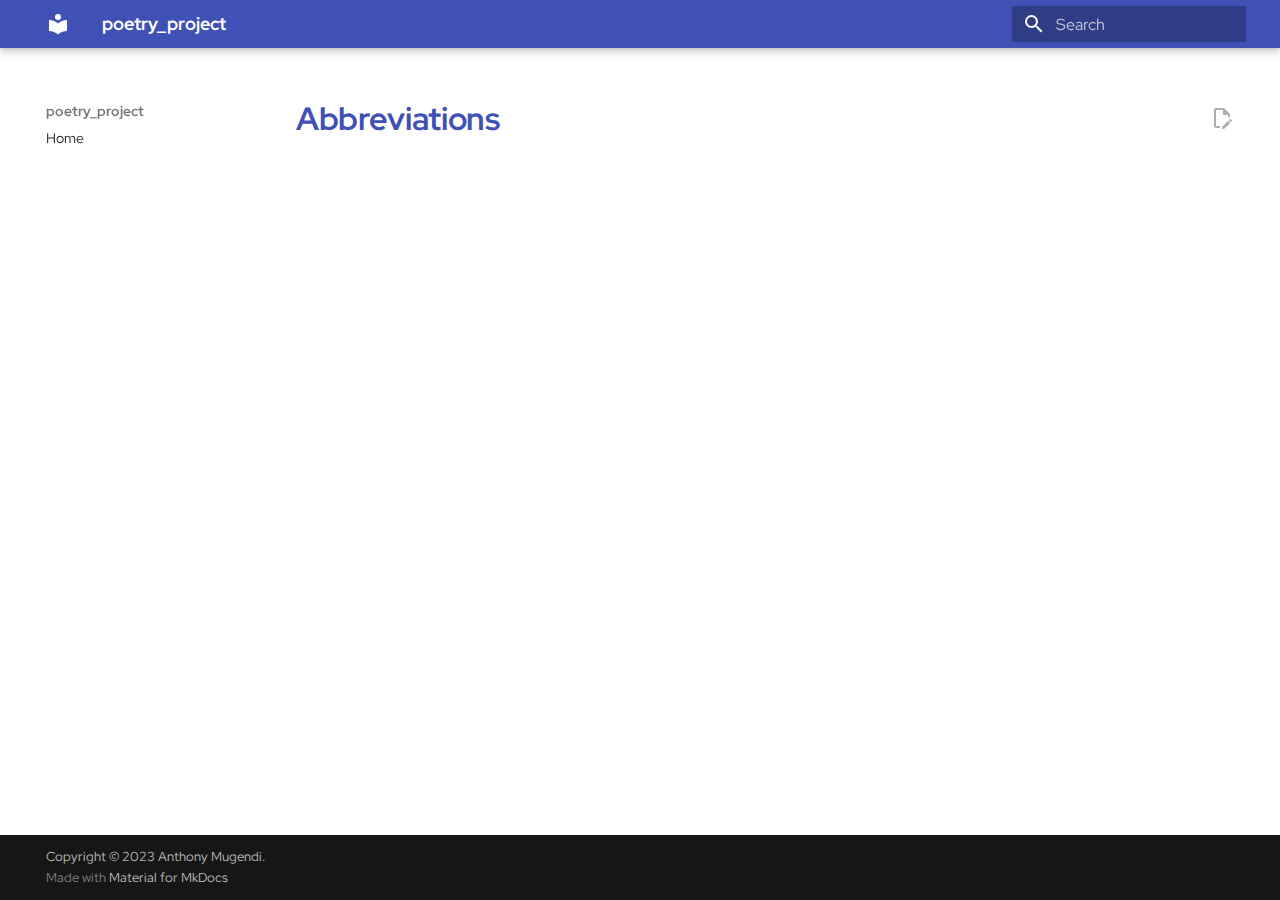
<file: includes/abbreviations/index.html>
<!doctype html>
<html lang="en" class="no-js">
  <head>
    
      <meta charset="utf-8">
      <meta name="viewport" content="width=device-width,initial-scale=1">
      
      
      
      
      
      <link rel="icon" href="../../assets/images/favicon.ico">
      <meta name="generator" content="mkdocs-1.4.3, mkdocs-material-9.1.16">
    
    
      
        <title>Abbreviations - poetry_project</title>
      
    
    
      <link rel="stylesheet" href="../../assets/stylesheets/main.26e3688c.min.css">
      
        
        <link rel="stylesheet" href="../../assets/stylesheets/palette.ecc896b0.min.css">
      
      

    
    
    
      
        
        
        <link rel="preconnect" href="https://fonts.gstatic.com" crossorigin>
        <link rel="stylesheet" href="https://fonts.googleapis.com/css?family=Red+Hat+Display:300,300i,400,400i,700,700i%7CRed+Hat+Mono:400,400i,700,700i&display=fallback">
        <style>:root{--md-text-font:"Red Hat Display";--md-code-font:"Red Hat Mono"}</style>
      
    
    
      <link rel="stylesheet" href="../../assets/_mkdocstrings.css">
    
      <link rel="stylesheet" href="../../styles/extra.css">
    
    <script>__md_scope=new URL("../..",location),__md_hash=e=>[...e].reduce((e,_)=>(e<<5)-e+_.charCodeAt(0),0),__md_get=(e,_=localStorage,t=__md_scope)=>JSON.parse(_.getItem(t.pathname+"."+e)),__md_set=(e,_,t=localStorage,a=__md_scope)=>{try{t.setItem(a.pathname+"."+e,JSON.stringify(_))}catch(e){}}</script>
    
      

    
    
      
        <meta  property="og:type"  content="website" >
      
        <meta  property="og:title"  content="Abbreviations - poetry_project" >
      
        <meta  property="og:description"  content="None" >
      
        <meta  property="og:image"  content="./assets/images/social/includes/abbreviations.png" >
      
        <meta  property="og:image:type"  content="image/png" >
      
        <meta  property="og:image:width"  content="1200" >
      
        <meta  property="og:image:height"  content="630" >
      
        <meta  property="og:url"  content="None" >
      
        <meta  name="twitter:card"  content="summary_large_image" >
      
        <meta  name="twitter:title"  content="Abbreviations - poetry_project" >
      
        <meta  name="twitter:description"  content="None" >
      
        <meta  name="twitter:image"  content="./assets/images/social/includes/abbreviations.png" >
      
    
    
  </head>
  
  
    
    
      
    
    
    
    
    <body dir="ltr" data-md-color-scheme="default" data-md-color-primary="indigo" data-md-color-accent="indigo">
  
    
    
      <script>var palette=__md_get("__palette");if(palette&&"object"==typeof palette.color)for(var key of Object.keys(palette.color))document.body.setAttribute("data-md-color-"+key,palette.color[key])</script>
    
    <input class="md-toggle" data-md-toggle="drawer" type="checkbox" id="__drawer" autocomplete="off">
    <input class="md-toggle" data-md-toggle="search" type="checkbox" id="__search" autocomplete="off">
    <label class="md-overlay" for="__drawer"></label>
    <div data-md-component="skip">
      
    </div>
    <div data-md-component="announce">
      
    </div>
    
    
      

  

<header class="md-header md-header--shadow" data-md-component="header">
  <nav class="md-header__inner md-grid" aria-label="Header">
    <a href="../.." title="poetry_project" class="md-header__button md-logo" aria-label="poetry_project" data-md-component="logo">
      
  
  <svg xmlns="http://www.w3.org/2000/svg" viewBox="0 0 24 24"><path d="M12 8a3 3 0 0 0 3-3 3 3 0 0 0-3-3 3 3 0 0 0-3 3 3 3 0 0 0 3 3m0 3.54C9.64 9.35 6.5 8 3 8v11c3.5 0 6.64 1.35 9 3.54 2.36-2.19 5.5-3.54 9-3.54V8c-3.5 0-6.64 1.35-9 3.54Z"/></svg>

    </a>
    <label class="md-header__button md-icon" for="__drawer">
      <svg xmlns="http://www.w3.org/2000/svg" viewBox="0 0 24 24"><path d="M3 6h18v2H3V6m0 5h18v2H3v-2m0 5h18v2H3v-2Z"/></svg>
    </label>
    <div class="md-header__title" data-md-component="header-title">
      <div class="md-header__ellipsis">
        <div class="md-header__topic">
          <span class="md-ellipsis">
            poetry_project
          </span>
        </div>
        <div class="md-header__topic" data-md-component="header-topic">
          <span class="md-ellipsis">
            
              Abbreviations
            
          </span>
        </div>
      </div>
    </div>
    
      
        <form class="md-header__option" data-md-component="palette">
          
            
            
            
            <input class="md-option" data-md-color-media="" data-md-color-scheme="default" data-md-color-primary="indigo" data-md-color-accent="indigo"  aria-hidden="true"  type="radio" name="__palette" id="__palette_1">
            
          
        </form>
      
    
    
    
      <label class="md-header__button md-icon" for="__search">
        <svg xmlns="http://www.w3.org/2000/svg" viewBox="0 0 24 24"><path d="M9.5 3A6.5 6.5 0 0 1 16 9.5c0 1.61-.59 3.09-1.56 4.23l.27.27h.79l5 5-1.5 1.5-5-5v-.79l-.27-.27A6.516 6.516 0 0 1 9.5 16 6.5 6.5 0 0 1 3 9.5 6.5 6.5 0 0 1 9.5 3m0 2C7 5 5 7 5 9.5S7 14 9.5 14 14 12 14 9.5 12 5 9.5 5Z"/></svg>
      </label>
      <div class="md-search" data-md-component="search" role="dialog">
  <label class="md-search__overlay" for="__search"></label>
  <div class="md-search__inner" role="search">
    <form class="md-search__form" name="search">
      <input type="text" class="md-search__input" name="query" aria-label="Search" placeholder="Search" autocapitalize="off" autocorrect="off" autocomplete="off" spellcheck="false" data-md-component="search-query" required>
      <label class="md-search__icon md-icon" for="__search">
        <svg xmlns="http://www.w3.org/2000/svg" viewBox="0 0 24 24"><path d="M9.5 3A6.5 6.5 0 0 1 16 9.5c0 1.61-.59 3.09-1.56 4.23l.27.27h.79l5 5-1.5 1.5-5-5v-.79l-.27-.27A6.516 6.516 0 0 1 9.5 16 6.5 6.5 0 0 1 3 9.5 6.5 6.5 0 0 1 9.5 3m0 2C7 5 5 7 5 9.5S7 14 9.5 14 14 12 14 9.5 12 5 9.5 5Z"/></svg>
        <svg xmlns="http://www.w3.org/2000/svg" viewBox="0 0 24 24"><path d="M20 11v2H8l5.5 5.5-1.42 1.42L4.16 12l7.92-7.92L13.5 5.5 8 11h12Z"/></svg>
      </label>
      <nav class="md-search__options" aria-label="Search">
        
        <button type="reset" class="md-search__icon md-icon" title="Clear" aria-label="Clear" tabindex="-1">
          <svg xmlns="http://www.w3.org/2000/svg" viewBox="0 0 24 24"><path d="M19 6.41 17.59 5 12 10.59 6.41 5 5 6.41 10.59 12 5 17.59 6.41 19 12 13.41 17.59 19 19 17.59 13.41 12 19 6.41Z"/></svg>
        </button>
      </nav>
      
    </form>
    <div class="md-search__output">
      <div class="md-search__scrollwrap" data-md-scrollfix>
        <div class="md-search-result" data-md-component="search-result">
          <div class="md-search-result__meta">
            Initializing search
          </div>
          <ol class="md-search-result__list" role="presentation"></ol>
        </div>
      </div>
    </div>
  </div>
</div>
    
    
  </nav>
  
</header>
    
    <div class="md-container" data-md-component="container">
      
      
        
          
        
      
      <main class="md-main" data-md-component="main">
        <div class="md-main__inner md-grid">
          
            
              
              <div class="md-sidebar md-sidebar--primary" data-md-component="sidebar" data-md-type="navigation" >
                <div class="md-sidebar__scrollwrap">
                  <div class="md-sidebar__inner">
                    


  

<nav class="md-nav md-nav--primary md-nav--integrated" aria-label="Navigation" data-md-level="0">
  <label class="md-nav__title" for="__drawer">
    <a href="../.." title="poetry_project" class="md-nav__button md-logo" aria-label="poetry_project" data-md-component="logo">
      
  
  <svg xmlns="http://www.w3.org/2000/svg" viewBox="0 0 24 24"><path d="M12 8a3 3 0 0 0 3-3 3 3 0 0 0-3-3 3 3 0 0 0-3 3 3 3 0 0 0 3 3m0 3.54C9.64 9.35 6.5 8 3 8v11c3.5 0 6.64 1.35 9 3.54 2.36-2.19 5.5-3.54 9-3.54V8c-3.5 0-6.64 1.35-9 3.54Z"/></svg>

    </a>
    poetry_project
  </label>
  
  <ul class="md-nav__list" data-md-scrollfix>
    
      
      
      

  
  
  
    <li class="md-nav__item">
      <a href="../.." class="md-nav__link">
        Home
      </a>
    </li>
  

    
  </ul>
</nav>
                  </div>
                </div>
              </div>
            
            
          
          
            <div class="md-content" data-md-component="content">
              <article class="md-content__inner md-typeset">
                
                  
  



  
    <a href="blob/main/docs/includes/abbreviations.md" title="Edit this page" class="md-content__button md-icon">
      
      <svg xmlns="http://www.w3.org/2000/svg" viewBox="0 0 24 24"><path d="M10 20H6V4h7v5h5v3.1l2-2V8l-6-6H6c-1.1 0-2 .9-2 2v16c0 1.1.9 2 2 2h4v-2m10.2-7c.1 0 .3.1.4.2l1.3 1.3c.2.2.2.6 0 .8l-1 1-2.1-2.1 1-1c.1-.1.2-.2.4-.2m0 3.9L14.1 23H12v-2.1l6.1-6.1 2.1 2.1Z"/></svg>
    </a>
  
  


  <h1>Abbreviations</h1>

<!--
 Copyright (c) 2023 Anthony Mugendi
-->

<!-- Sample Abbreviations -->

<!--
 Copyright (c) 2023 Anthony Mugendi
-->

<!-- Sample Abbreviations -->





                
              </article>
            </div>
          
          
        </div>
        
      </main>
      
        <footer class="md-footer">
  
  <div class="md-footer-meta md-typeset">
    <div class="md-footer-meta__inner md-grid">
      <div class="md-copyright">
  
    <div class="md-copyright__highlight">
      Copyright © 2023 Anthony Mugendi.
    </div>
  
  
    Made with
    <a href="https://squidfunk.github.io/mkdocs-material/" target="_blank" rel="noopener">
      Material for MkDocs
    </a>
  
</div>
      
    </div>
  </div>
</footer>
      
    </div>
    <div class="md-dialog" data-md-component="dialog">
      <div class="md-dialog__inner md-typeset"></div>
    </div>
    
    <script id="__config" type="application/json">{"base": "../..", "features": ["content.code.copy", "content.action.edit", "navigation.expand", "navigation.sections", "navigation.instant", "navigation.indexes", "navigation.tracking", "toc.integrate", "content.tooltips"], "search": "../../assets/javascripts/workers/search.208ed371.min.js", "translations": {"clipboard.copied": "Copied to clipboard", "clipboard.copy": "Copy to clipboard", "search.result.more.one": "1 more on this page", "search.result.more.other": "# more on this page", "search.result.none": "No matching documents", "search.result.one": "1 matching document", "search.result.other": "# matching documents", "search.result.placeholder": "Type to start searching", "search.result.term.missing": "Missing", "select.version": "Select version"}}</script>
    
    
      <script src="../../assets/javascripts/bundle.a51614de.min.js"></script>
      
    
  </body>
</html>
</file>
<file: assets/_mkdocstrings.css>
/* Avoid breaking parameter names, etc. in table cells. */
.doc-contents td code {
  word-break: normal !important;
}

/* No line break before first paragraph of descriptions. */
.doc-md-description,
.doc-md-description>p:first-child {
  display: inline;
}

/* Max width for docstring sections tables. */
.doc .md-typeset__table,
.doc .md-typeset__table table {
  display: table !important;
  width: 100%;
}

.doc .md-typeset__table tr {
  display: table-row;
}

/* Defaults in Spacy table style. */
.doc-param-default {
  float: right;
}

/* Keep headings consistent. */
h1.doc-heading,
h2.doc-heading,
h3.doc-heading,
h4.doc-heading,
h5.doc-heading,
h6.doc-heading {
  font-weight: 400;
  line-height: 1.5;
  color: inherit;
  text-transform: none;
}

h1.doc-heading {
  font-size: 1.6rem;
}

h2.doc-heading {
  font-size: 1.2rem;
}

h3.doc-heading {
  font-size: 1.15rem;
}

h4.doc-heading {
  font-size: 1.10rem;
}

h5.doc-heading {
  font-size: 1.05rem;
}

h6.doc-heading {
  font-size: 1rem;
}
</file>
<file: styles/extra.css>
/**
 * Copyright (c) 2023 Anthony Mugendi
 */

 h1 {
    font-weight: bold !important;
    color: var(--md-primary-fg-color) !important;
}
</file>
<file: assets/stylesheets/main.26e3688c.min.css>
@charset "UTF-8";html{-webkit-text-size-adjust:none;-moz-text-size-adjust:none;text-size-adjust:none;box-sizing:border-box}*,:after,:before{box-sizing:inherit}@media (prefers-reduced-motion){*,:after,:before{transition:none!important}}body{margin:0}a,button,input,label{-webkit-tap-highlight-color:transparent}a{color:inherit;text-decoration:none}hr{border:0;box-sizing:initial;display:block;height:.05rem;overflow:visible;padding:0}small{font-size:80%}sub,sup{line-height:1em}img{border-style:none}table{border-collapse:initial;border-spacing:0}td,th{font-weight:400;vertical-align:top}button{background:#0000;border:0;font-family:inherit;font-size:inherit;margin:0;padding:0}input{border:0;outline:none}:root{--md-primary-fg-color:#4051b5;--md-primary-fg-color--light:#5d6cc0;--md-primary-fg-color--dark:#303fa1;--md-primary-bg-color:#fff;--md-primary-bg-color--light:#ffffffb3;--md-accent-fg-color:#526cfe;--md-accent-fg-color--transparent:#526cfe1a;--md-accent-bg-color:#fff;--md-accent-bg-color--light:#ffffffb3}[data-md-color-scheme=default]{color-scheme:light}[data-md-color-scheme=default] img[src$="#gh-dark-mode-only"],[data-md-color-scheme=default] img[src$="#only-dark"]{display:none}:root,[data-md-color-scheme=default]{--md-default-fg-color:#000000de;--md-default-fg-color--light:#0000008a;--md-default-fg-color--lighter:#00000052;--md-default-fg-color--lightest:#00000012;--md-default-bg-color:#fff;--md-default-bg-color--light:#ffffffb3;--md-default-bg-color--lighter:#ffffff4d;--md-default-bg-color--lightest:#ffffff1f;--md-code-fg-color:#36464e;--md-code-bg-color:#f5f5f5;--md-code-hl-color:#ffff0080;--md-code-hl-number-color:#d52a2a;--md-code-hl-special-color:#db1457;--md-code-hl-function-color:#a846b9;--md-code-hl-constant-color:#6e59d9;--md-code-hl-keyword-color:#3f6ec6;--md-code-hl-string-color:#1c7d4d;--md-code-hl-name-color:var(--md-code-fg-color);--md-code-hl-operator-color:var(--md-default-fg-color--light);--md-code-hl-punctuation-color:var(--md-default-fg-color--light);--md-code-hl-comment-color:var(--md-default-fg-color--light);--md-code-hl-generic-color:var(--md-default-fg-color--light);--md-code-hl-variable-color:var(--md-default-fg-color--light);--md-typeset-color:var(--md-default-fg-color);--md-typeset-a-color:var(--md-primary-fg-color);--md-typeset-mark-color:#ffff0080;--md-typeset-del-color:#f5503d26;--md-typeset-ins-color:#0bd57026;--md-typeset-kbd-color:#fafafa;--md-typeset-kbd-accent-color:#fff;--md-typeset-kbd-border-color:#b8b8b8;--md-typeset-table-color:#0000001f;--md-typeset-table-color--light:rgba(0,0,0,.035);--md-admonition-fg-color:var(--md-default-fg-color);--md-admonition-bg-color:var(--md-default-bg-color);--md-warning-fg-color:#000000de;--md-warning-bg-color:#ff9;--md-footer-fg-color:#fff;--md-footer-fg-color--light:#ffffffb3;--md-footer-fg-color--lighter:#ffffff73;--md-footer-bg-color:#000000de;--md-footer-bg-color--dark:#00000052;--md-shadow-z1:0 0.2rem 0.5rem #0000000d,0 0 0.05rem #0000001a;--md-shadow-z2:0 0.2rem 0.5rem #0000001a,0 0 0.05rem #00000040;--md-shadow-z3:0 0.2rem 0.5rem #0003,0 0 0.05rem #00000059}.md-icon svg{fill:currentcolor;display:block;height:1.2rem;width:1.2rem}body{-webkit-font-smoothing:antialiased;-moz-osx-font-smoothing:grayscale;--md-text-font-family:var(--md-text-font,_),-apple-system,BlinkMacSystemFont,Helvetica,Arial,sans-serif;--md-code-font-family:var(--md-code-font,_),SFMono-Regular,Consolas,Menlo,monospace}aside,body,input{font-feature-settings:"kern","liga";color:var(--md-typeset-color);font-family:var(--md-text-font-family)}code,kbd,pre{font-feature-settings:"kern";font-family:var(--md-code-font-family)}:root{--md-typeset-table-sort-icon:url('data:image/svg+xml;charset=utf-8,<svg xmlns="http://www.w3.org/2000/svg" viewBox="0 0 24 24"><path d="m18 21-4-4h3V7h-3l4-4 4 4h-3v10h3M2 19v-2h10v2M2 13v-2h7v2M2 7V5h4v2H2Z"/></svg>');--md-typeset-table-sort-icon--asc:url('data:image/svg+xml;charset=utf-8,<svg xmlns="http://www.w3.org/2000/svg" viewBox="0 0 24 24"><path d="M19 17h3l-4 4-4-4h3V3h2M2 17h10v2H2M6 5v2H2V5m0 6h7v2H2v-2Z"/></svg>');--md-typeset-table-sort-icon--desc:url('data:image/svg+xml;charset=utf-8,<svg xmlns="http://www.w3.org/2000/svg" viewBox="0 0 24 24"><path d="M19 7h3l-4-4-4 4h3v14h2M2 17h10v2H2M6 5v2H2V5m0 6h7v2H2v-2Z"/></svg>')}.md-typeset{-webkit-print-color-adjust:exact;color-adjust:exact;font-size:.8rem;line-height:1.6}@media print{.md-typeset{font-size:.68rem}}.md-typeset blockquote,.md-typeset dl,.md-typeset figure,.md-typeset ol,.md-typeset pre,.md-typeset ul{margin-bottom:1em;margin-top:1em}.md-typeset h1{color:var(--md-default-fg-color--light);font-size:2em;line-height:1.3;margin:0 0 1.25em}.md-typeset h1,.md-typeset h2{font-weight:300;letter-spacing:-.01em}.md-typeset h2{font-size:1.5625em;line-height:1.4;margin:1.6em 0 .64em}.md-typeset h3{font-size:1.25em;font-weight:400;letter-spacing:-.01em;line-height:1.5;margin:1.6em 0 .8em}.md-typeset h2+h3{margin-top:.8em}.md-typeset h4{font-weight:700;letter-spacing:-.01em;margin:1em 0}.md-typeset h5,.md-typeset h6{color:var(--md-default-fg-color--light);font-size:.8em;font-weight:700;letter-spacing:-.01em;margin:1.25em 0}.md-typeset h5{text-transform:uppercase}.md-typeset hr{border-bottom:.05rem solid var(--md-default-fg-color--lightest);display:flow-root;margin:1.5em 0}.md-typeset a{color:var(--md-typeset-a-color);word-break:break-word}.md-typeset a,.md-typeset a:before{transition:color 125ms}.md-typeset a:focus,.md-typeset a:hover{color:var(--md-accent-fg-color)}.md-typeset a:focus code,.md-typeset a:hover code{background-color:var(--md-accent-fg-color--transparent)}.md-typeset a code{color:currentcolor;transition:background-color 125ms}.md-typeset a.focus-visible{outline-color:var(--md-accent-fg-color);outline-offset:.2rem}.md-typeset code,.md-typeset kbd,.md-typeset pre{color:var(--md-code-fg-color);direction:ltr;font-variant-ligatures:none}@media print{.md-typeset code,.md-typeset kbd,.md-typeset pre{white-space:pre-wrap}}.md-typeset code{background-color:var(--md-code-bg-color);border-radius:.1rem;-webkit-box-decoration-break:clone;box-decoration-break:clone;font-size:.85em;padding:0 .2941176471em;word-break:break-word}.md-typeset code:not(.focus-visible){-webkit-tap-highlight-color:transparent;outline:none}.md-typeset pre{display:flow-root;line-height:1.4;position:relative}.md-typeset pre>code{-webkit-box-decoration-break:slice;box-decoration-break:slice;box-shadow:none;display:block;margin:0;outline-color:var(--md-accent-fg-color);overflow:auto;padding:.7720588235em 1.1764705882em;scrollbar-color:var(--md-default-fg-color--lighter) #0000;scrollbar-width:thin;touch-action:auto;word-break:normal}.md-typeset pre>code:hover{scrollbar-color:var(--md-accent-fg-color) #0000}.md-typeset pre>code::-webkit-scrollbar{height:.2rem;width:.2rem}.md-typeset pre>code::-webkit-scrollbar-thumb{background-color:var(--md-default-fg-color--lighter)}.md-typeset pre>code::-webkit-scrollbar-thumb:hover{background-color:var(--md-accent-fg-color)}.md-typeset kbd{background-color:var(--md-typeset-kbd-color);border-radius:.1rem;box-shadow:0 .1rem 0 .05rem var(--md-typeset-kbd-border-color),0 .1rem 0 var(--md-typeset-kbd-border-color),0 -.1rem .2rem var(--md-typeset-kbd-accent-color) inset;color:var(--md-default-fg-color);display:inline-block;font-size:.75em;padding:0 .6666666667em;vertical-align:text-top;word-break:break-word}.md-typeset mark{background-color:var(--md-typeset-mark-color);-webkit-box-decoration-break:clone;box-decoration-break:clone;color:inherit;word-break:break-word}.md-typeset abbr{border-bottom:.05rem dotted var(--md-default-fg-color--light);cursor:help;text-decoration:none}@media (hover:none){.md-typeset abbr[title]:focus:after,.md-typeset abbr[title]:hover:after{background-color:var(--md-default-fg-color);border-radius:.1rem;box-shadow:var(--md-shadow-z3);color:var(--md-default-bg-color);content:attr(title);font-size:.7rem;left:.8rem;margin-top:2em;padding:.2rem .3rem;position:absolute;right:.8rem}}.md-typeset small{opacity:.75}[dir=ltr] .md-typeset sub,[dir=ltr] .md-typeset sup{margin-left:.078125em}[dir=rtl] .md-typeset sub,[dir=rtl] .md-typeset sup{margin-right:.078125em}[dir=ltr] .md-typeset blockquote{padding-left:.6rem}[dir=rtl] .md-typeset blockquote{padding-right:.6rem}[dir=ltr] .md-typeset blockquote{border-left:.2rem solid var(--md-default-fg-color--lighter)}[dir=rtl] .md-typeset blockquote{border-right:.2rem solid var(--md-default-fg-color--lighter)}.md-typeset blockquote{color:var(--md-default-fg-color--light);margin-left:0;margin-right:0}.md-typeset ul{list-style-type:disc}[dir=ltr] .md-typeset ol,[dir=ltr] .md-typeset ul{margin-left:.625em}[dir=rtl] .md-typeset ol,[dir=rtl] .md-typeset ul{margin-right:.625em}.md-typeset ol,.md-typeset ul{padding:0}.md-typeset ol:not([hidden]),.md-typeset ul:not([hidden]){display:flow-root}.md-typeset ol ol,.md-typeset ul ol{list-style-type:lower-alpha}.md-typeset ol ol ol,.md-typeset ul ol ol{list-style-type:lower-roman}[dir=ltr] .md-typeset ol li,[dir=ltr] .md-typeset ul li{margin-left:1.25em}[dir=rtl] .md-typeset ol li,[dir=rtl] .md-typeset ul li{margin-right:1.25em}.md-typeset ol li,.md-typeset ul li{margin-bottom:.5em}.md-typeset ol li blockquote,.md-typeset ol li p,.md-typeset ul li blockquote,.md-typeset ul li p{margin:.5em 0}.md-typeset ol li:last-child,.md-typeset ul li:last-child{margin-bottom:0}[dir=ltr] .md-typeset ol li ol,[dir=ltr] .md-typeset ol li ul,[dir=ltr] .md-typeset ul li ol,[dir=ltr] .md-typeset ul li ul{margin-left:.625em}[dir=rtl] .md-typeset ol li ol,[dir=rtl] .md-typeset ol li ul,[dir=rtl] .md-typeset ul li ol,[dir=rtl] .md-typeset ul li ul{margin-right:.625em}.md-typeset ol li ol,.md-typeset ol li ul,.md-typeset ul li ol,.md-typeset ul li ul{margin-bottom:.5em;margin-top:.5em}[dir=ltr] .md-typeset dd{margin-left:1.875em}[dir=rtl] .md-typeset dd{margin-right:1.875em}.md-typeset dd{margin-bottom:1.5em;margin-top:1em}.md-typeset img,.md-typeset svg,.md-typeset video{height:auto;max-width:100%}.md-typeset img[align=left]{margin:1em 1em 1em 0}.md-typeset img[align=right]{margin:1em 0 1em 1em}.md-typeset img[align]:only-child{margin-top:0}.md-typeset figure{display:flow-root;margin:1em auto;max-width:100%;text-align:center;width:-webkit-fit-content;width:-moz-fit-content;width:fit-content}.md-typeset figure img{display:block}.md-typeset figcaption{font-style:italic;margin:1em auto;max-width:24rem}.md-typeset iframe{max-width:100%}.md-typeset table:not([class]){background-color:var(--md-default-bg-color);border:.05rem solid var(--md-typeset-table-color);border-radius:.1rem;display:inline-block;font-size:.64rem;max-width:100%;overflow:auto;touch-action:auto}@media print{.md-typeset table:not([class]){display:table}}.md-typeset table:not([class])+*{margin-top:1.5em}.md-typeset table:not([class]) td>:first-child,.md-typeset table:not([class]) th>:first-child{margin-top:0}.md-typeset table:not([class]) td>:last-child,.md-typeset table:not([class]) th>:last-child{margin-bottom:0}.md-typeset table:not([class]) td:not([align]),.md-typeset table:not([class]) th:not([align]){text-align:left}[dir=rtl] .md-typeset table:not([class]) td:not([align]),[dir=rtl] .md-typeset table:not([class]) th:not([align]){text-align:right}.md-typeset table:not([class]) th{font-weight:700;min-width:5rem;padding:.9375em 1.25em;vertical-align:top}.md-typeset table:not([class]) td{border-top:.05rem solid var(--md-typeset-table-color);padding:.9375em 1.25em;vertical-align:top}.md-typeset table:not([class]) tbody tr{transition:background-color 125ms}.md-typeset table:not([class]) tbody tr:hover{background-color:var(--md-typeset-table-color--light);box-shadow:0 .05rem 0 var(--md-default-bg-color) inset}.md-typeset table:not([class]) a{word-break:normal}.md-typeset table th[role=columnheader]{cursor:pointer}[dir=ltr] .md-typeset table th[role=columnheader]:after{margin-left:.5em}[dir=rtl] .md-typeset table th[role=columnheader]:after{margin-right:.5em}.md-typeset table th[role=columnheader]:after{content:"";display:inline-block;height:1.2em;-webkit-mask-image:var(--md-typeset-table-sort-icon);mask-image:var(--md-typeset-table-sort-icon);-webkit-mask-repeat:no-repeat;mask-repeat:no-repeat;-webkit-mask-size:contain;mask-size:contain;transition:background-color 125ms;vertical-align:text-bottom;width:1.2em}.md-typeset table th[role=columnheader]:hover:after{background-color:var(--md-default-fg-color--lighter)}.md-typeset table th[role=columnheader][aria-sort=ascending]:after{background-color:var(--md-default-fg-color--light);-webkit-mask-image:var(--md-typeset-table-sort-icon--asc);mask-image:var(--md-typeset-table-sort-icon--asc)}.md-typeset table th[role=columnheader][aria-sort=descending]:after{background-color:var(--md-default-fg-color--light);-webkit-mask-image:var(--md-typeset-table-sort-icon--desc);mask-image:var(--md-typeset-table-sort-icon--desc)}.md-typeset__scrollwrap{margin:1em -.8rem;overflow-x:auto;touch-action:auto}.md-typeset__table{display:inline-block;margin-bottom:.5em;padding:0 .8rem}@media print{.md-typeset__table{display:block}}html .md-typeset__table table{display:table;margin:0;overflow:hidden;width:100%}@media screen and (max-width:44.9375em){.md-content__inner>pre{margin:1em -.8rem}.md-content__inner>pre code{border-radius:0}}.md-banner{background-color:var(--md-footer-bg-color);color:var(--md-footer-fg-color);overflow:auto}@media print{.md-banner{display:none}}.md-banner--warning{background-color:var(--md-warning-bg-color);color:var(--md-warning-fg-color)}.md-banner__inner{font-size:.7rem;margin:.6rem auto;padding:0 .8rem}[dir=ltr] .md-banner__button{float:right}[dir=rtl] .md-banner__button{float:left}.md-banner__button{color:inherit;cursor:pointer;transition:opacity .25s}.md-banner__button:hover{opacity:.7}html{font-size:125%;height:100%;overflow-x:hidden}@media screen and (min-width:100em){html{font-size:137.5%}}@media screen and (min-width:125em){html{font-size:150%}}body{background-color:var(--md-default-bg-color);display:flex;flex-direction:column;font-size:.5rem;min-height:100%;position:relative;width:100%}@media print{body{display:block}}@media screen and (max-width:59.9375em){body[data-md-scrolllock]{position:fixed}}.md-grid{margin-left:auto;margin-right:auto;max-width:61rem}.md-container{display:flex;flex-direction:column;flex-grow:1}@media print{.md-container{display:block}}.md-main{flex-grow:1}.md-main__inner{display:flex;height:100%;margin-top:1.5rem}.md-ellipsis{overflow:hidden;text-overflow:ellipsis}.md-toggle{display:none}.md-option{height:0;opacity:0;position:absolute;width:0}.md-option:checked+label:not([hidden]){display:block}.md-option.focus-visible+label{outline-color:var(--md-accent-fg-color);outline-style:auto}.md-skip{background-color:var(--md-default-fg-color);border-radius:.1rem;color:var(--md-default-bg-color);font-size:.64rem;margin:.5rem;opacity:0;outline-color:var(--md-accent-fg-color);padding:.3rem .5rem;position:fixed;transform:translateY(.4rem);z-index:-1}.md-skip:focus{opacity:1;transform:translateY(0);transition:transform .25s cubic-bezier(.4,0,.2,1),opacity 175ms 75ms;z-index:10}@page{margin:25mm}:root{--md-clipboard-icon:url('data:image/svg+xml;charset=utf-8,<svg xmlns="http://www.w3.org/2000/svg" viewBox="0 0 24 24"><path d="M19 21H8V7h11m0-2H8a2 2 0 0 0-2 2v14a2 2 0 0 0 2 2h11a2 2 0 0 0 2-2V7a2 2 0 0 0-2-2m-3-4H4a2 2 0 0 0-2 2v14h2V3h12V1Z"/></svg>')}.md-clipboard{border-radius:.1rem;color:var(--md-default-fg-color--lightest);cursor:pointer;height:1.5em;outline-color:var(--md-accent-fg-color);outline-offset:.1rem;position:absolute;right:.5em;top:.5em;transition:color .25s;width:1.5em;z-index:1}@media print{.md-clipboard{display:none}}.md-clipboard:not(.focus-visible){-webkit-tap-highlight-color:transparent;outline:none}:hover>.md-clipboard{color:var(--md-default-fg-color--light)}.md-clipboard:focus,.md-clipboard:hover{color:var(--md-accent-fg-color)}.md-clipboard:after{background-color:currentcolor;content:"";display:block;height:1.125em;margin:0 auto;-webkit-mask-image:var(--md-clipboard-icon);mask-image:var(--md-clipboard-icon);-webkit-mask-position:center;mask-position:center;-webkit-mask-repeat:no-repeat;mask-repeat:no-repeat;-webkit-mask-size:contain;mask-size:contain;width:1.125em}.md-clipboard--inline{cursor:pointer}.md-clipboard--inline code{transition:color .25s,background-color .25s}.md-clipboard--inline:focus code,.md-clipboard--inline:hover code{background-color:var(--md-accent-fg-color--transparent);color:var(--md-accent-fg-color)}@keyframes consent{0%{opacity:0;transform:translateY(100%)}to{opacity:1;transform:translateY(0)}}@keyframes overlay{0%{opacity:0}to{opacity:1}}.md-consent__overlay{animation:overlay .25s both;-webkit-backdrop-filter:blur(.1rem);backdrop-filter:blur(.1rem);background-color:#0000008a;height:100%;opacity:1;position:fixed;top:0;width:100%;z-index:5}.md-consent__inner{animation:consent .5s cubic-bezier(.1,.7,.1,1) both;background-color:var(--md-default-bg-color);border:0;border-radius:.1rem;bottom:0;box-shadow:0 0 .2rem #0000001a,0 .2rem .4rem #0003;max-height:100%;overflow:auto;padding:0;position:fixed;width:100%;z-index:5}.md-consent__form{padding:.8rem}.md-consent__settings{display:none;margin:1em 0}input:checked+.md-consent__settings{display:block}.md-consent__controls{margin-bottom:.8rem}.md-typeset .md-consent__controls .md-button{display:inline}@media screen and (max-width:44.9375em){.md-typeset .md-consent__controls .md-button{display:block;margin-top:.4rem;text-align:center;width:100%}}.md-consent label{cursor:pointer}.md-content{flex-grow:1;min-width:0}.md-content__inner{margin:0 .8rem 1.2rem;padding-top:.6rem}@media screen and (min-width:76.25em){[dir=ltr] .md-sidebar--primary:not([hidden])~.md-content>.md-content__inner{margin-left:1.2rem}[dir=ltr] .md-sidebar--secondary:not([hidden])~.md-content>.md-content__inner,[dir=rtl] .md-sidebar--primary:not([hidden])~.md-content>.md-content__inner{margin-right:1.2rem}[dir=rtl] .md-sidebar--secondary:not([hidden])~.md-content>.md-content__inner{margin-left:1.2rem}}.md-content__inner:before{content:"";display:block;height:.4rem}.md-content__inner>:last-child{margin-bottom:0}[dir=ltr] .md-content__button{float:right}[dir=rtl] .md-content__button{float:left}[dir=ltr] .md-content__button{margin-left:.4rem}[dir=rtl] .md-content__button{margin-right:.4rem}.md-content__button{margin:.4rem 0;padding:0}@media print{.md-content__button{display:none}}.md-typeset .md-content__button{color:var(--md-default-fg-color--lighter)}.md-content__button svg{display:inline;vertical-align:top}[dir=rtl] .md-content__button svg{transform:scaleX(-1)}[dir=ltr] .md-dialog{right:.8rem}[dir=rtl] .md-dialog{left:.8rem}.md-dialog{background-color:var(--md-default-fg-color);border-radius:.1rem;bottom:.8rem;box-shadow:var(--md-shadow-z3);min-width:11.1rem;opacity:0;padding:.4rem .6rem;pointer-events:none;position:fixed;transform:translateY(100%);transition:transform 0ms .4s,opacity .4s;z-index:4}@media print{.md-dialog{display:none}}.md-dialog--active{opacity:1;pointer-events:auto;transform:translateY(0);transition:transform .4s cubic-bezier(.075,.85,.175,1),opacity .4s}.md-dialog__inner{color:var(--md-default-bg-color);font-size:.7rem}.md-feedback{margin:2em 0 1em;text-align:center}.md-feedback fieldset{border:none;margin:0;padding:0}.md-feedback__title{font-weight:700;margin:1em auto}.md-feedback__inner{position:relative}.md-feedback__list{align-content:baseline;display:flex;flex-wrap:wrap;justify-content:center;position:relative}.md-feedback__list:hover .md-icon:not(:disabled){color:var(--md-default-fg-color--lighter)}:disabled .md-feedback__list{min-height:1.8rem}.md-feedback__icon{color:var(--md-default-fg-color--light);cursor:pointer;flex-shrink:0;margin:0 .1rem;transition:color 125ms}.md-feedback__icon:not(:disabled).md-icon:hover{color:var(--md-accent-fg-color)}.md-feedback__icon:disabled{color:var(--md-default-fg-color--lightest);pointer-events:none}.md-feedback__note{opacity:0;position:relative;transform:translateY(.4rem);transition:transform .4s cubic-bezier(.1,.7,.1,1),opacity .15s}.md-feedback__note>*{margin:0 auto;max-width:16rem}:disabled .md-feedback__note{opacity:1;transform:translateY(0)}.md-footer{background-color:var(--md-footer-bg-color);color:var(--md-footer-fg-color)}@media print{.md-footer{display:none}}.md-footer__inner{justify-content:space-between;overflow:auto;padding:.2rem}.md-footer__inner:not([hidden]){display:flex}.md-footer__link{align-items:end;display:flex;flex-grow:0.01;margin-bottom:.4rem;margin-top:1rem;max-width:100%;outline-color:var(--md-accent-fg-color);overflow:hidden;transition:opacity .25s}.md-footer__link:focus,.md-footer__link:hover{opacity:.7}[dir=rtl] .md-footer__link svg{transform:scaleX(-1)}@media screen and (max-width:44.9375em){.md-footer__link--prev{flex-shrink:0}.md-footer__link--prev .md-footer__title{display:none}}[dir=ltr] .md-footer__link--next{margin-left:auto}[dir=rtl] .md-footer__link--next{margin-right:auto}.md-footer__link--next{text-align:right}[dir=rtl] .md-footer__link--next{text-align:left}.md-footer__title{flex-grow:1;font-size:.9rem;margin-bottom:.7rem;max-width:calc(100% - 2.4rem);padding:0 1rem;white-space:nowrap}.md-footer__button{margin:.2rem;padding:.4rem}.md-footer__direction{font-size:.64rem;opacity:.7}.md-footer-meta{background-color:var(--md-footer-bg-color--dark)}.md-footer-meta__inner{display:flex;flex-wrap:wrap;justify-content:space-between;padding:.2rem}html .md-footer-meta.md-typeset a{color:var(--md-footer-fg-color--light)}html .md-footer-meta.md-typeset a:focus,html .md-footer-meta.md-typeset a:hover{color:var(--md-footer-fg-color)}.md-copyright{color:var(--md-footer-fg-color--lighter);font-size:.64rem;margin:auto .6rem;padding:.4rem 0;width:100%}@media screen and (min-width:45em){.md-copyright{width:auto}}.md-copyright__highlight{color:var(--md-footer-fg-color--light)}.md-social{margin:0 .4rem;padding:.2rem 0 .6rem}@media screen and (min-width:45em){.md-social{padding:.6rem 0}}.md-social__link{display:inline-block;height:1.6rem;text-align:center;width:1.6rem}.md-social__link:before{line-height:1.9}.md-social__link svg{fill:currentcolor;max-height:.8rem;vertical-align:-25%}.md-typeset .md-button{border:.1rem solid;border-radius:.1rem;color:var(--md-primary-fg-color);cursor:pointer;display:inline-block;font-weight:700;padding:.625em 2em;transition:color 125ms,background-color 125ms,border-color 125ms}.md-typeset .md-button--primary{background-color:var(--md-primary-fg-color);border-color:var(--md-primary-fg-color);color:var(--md-primary-bg-color)}.md-typeset .md-button:focus,.md-typeset .md-button:hover{background-color:var(--md-accent-fg-color);border-color:var(--md-accent-fg-color);color:var(--md-accent-bg-color)}[dir=ltr] .md-typeset .md-input{border-top-left-radius:.1rem}[dir=ltr] .md-typeset .md-input,[dir=rtl] .md-typeset .md-input{border-top-right-radius:.1rem}[dir=rtl] .md-typeset .md-input{border-top-left-radius:.1rem}.md-typeset .md-input{border-bottom:.1rem solid var(--md-default-fg-color--lighter);box-shadow:var(--md-shadow-z1);font-size:.8rem;height:1.8rem;padding:0 .6rem;transition:border .25s,box-shadow .25s}.md-typeset .md-input:focus,.md-typeset .md-input:hover{border-bottom-color:var(--md-accent-fg-color);box-shadow:var(--md-shadow-z2)}.md-typeset .md-input--stretch{width:100%}.md-header{background-color:var(--md-primary-fg-color);box-shadow:0 0 .2rem #0000,0 .2rem .4rem #0000;color:var(--md-primary-bg-color);display:block;left:0;position:sticky;right:0;top:0;z-index:4}@media print{.md-header{display:none}}.md-header[hidden]{transform:translateY(-100%);transition:transform .25s cubic-bezier(.8,0,.6,1),box-shadow .25s}.md-header--shadow{box-shadow:0 0 .2rem #0000001a,0 .2rem .4rem #0003;transition:transform .25s cubic-bezier(.1,.7,.1,1),box-shadow .25s}.md-header__inner{align-items:center;display:flex;padding:0 .2rem}.md-header__button{color:currentcolor;cursor:pointer;margin:.2rem;outline-color:var(--md-accent-fg-color);padding:.4rem;position:relative;transition:opacity .25s;vertical-align:middle;z-index:1}.md-header__button:hover{opacity:.7}.md-header__button:not([hidden]){display:inline-block}.md-header__button:not(.focus-visible){-webkit-tap-highlight-color:transparent;outline:none}.md-header__button.md-logo{margin:.2rem;padding:.4rem}@media screen and (max-width:76.1875em){.md-header__button.md-logo{display:none}}.md-header__button.md-logo img,.md-header__button.md-logo svg{fill:currentcolor;display:block;height:1.2rem;width:auto}@media screen and (min-width:60em){.md-header__button[for=__search]{display:none}}.no-js .md-header__button[for=__search]{display:none}[dir=rtl] .md-header__button[for=__search] svg{transform:scaleX(-1)}@media screen and (min-width:76.25em){.md-header__button[for=__drawer]{display:none}}.md-header__topic{display:flex;max-width:100%;position:absolute;transition:transform .4s cubic-bezier(.1,.7,.1,1),opacity .15s;white-space:nowrap}.md-header__topic+.md-header__topic{opacity:0;pointer-events:none;transform:translateX(1.25rem);transition:transform .4s cubic-bezier(1,.7,.1,.1),opacity .15s;z-index:-1}[dir=rtl] .md-header__topic+.md-header__topic{transform:translateX(-1.25rem)}.md-header__topic:first-child{font-weight:700}[dir=ltr] .md-header__title{margin-left:1rem}[dir=rtl] .md-header__title{margin-right:1rem}[dir=ltr] .md-header__title{margin-right:.4rem}[dir=rtl] .md-header__title{margin-left:.4rem}.md-header__title{flex-grow:1;font-size:.9rem;height:2.4rem;line-height:2.4rem}.md-header__title--active .md-header__topic{opacity:0;pointer-events:none;transform:translateX(-1.25rem);transition:transform .4s cubic-bezier(1,.7,.1,.1),opacity .15s;z-index:-1}[dir=rtl] .md-header__title--active .md-header__topic{transform:translateX(1.25rem)}.md-header__title--active .md-header__topic+.md-header__topic{opacity:1;pointer-events:auto;transform:translateX(0);transition:transform .4s cubic-bezier(.1,.7,.1,1),opacity .15s;z-index:0}.md-header__title>.md-header__ellipsis{height:100%;position:relative;width:100%}.md-header__option{display:flex;flex-shrink:0;max-width:100%;transition:max-width 0ms .25s,opacity .25s .25s;white-space:nowrap}[data-md-toggle=search]:checked~.md-header .md-header__option{max-width:0;opacity:0;transition:max-width 0ms,opacity 0ms}.md-header__source{display:none}@media screen and (min-width:60em){[dir=ltr] .md-header__source{margin-left:1rem}[dir=rtl] .md-header__source{margin-right:1rem}.md-header__source{display:block;max-width:11.7rem;width:11.7rem}}@media screen and (min-width:76.25em){[dir=ltr] .md-header__source{margin-left:1.4rem}[dir=rtl] .md-header__source{margin-right:1.4rem}}:root{--md-nav-icon--prev:url('data:image/svg+xml;charset=utf-8,<svg xmlns="http://www.w3.org/2000/svg" viewBox="0 0 24 24"><path d="M20 11v2H8l5.5 5.5-1.42 1.42L4.16 12l7.92-7.92L13.5 5.5 8 11h12Z"/></svg>');--md-nav-icon--next:url('data:image/svg+xml;charset=utf-8,<svg xmlns="http://www.w3.org/2000/svg" viewBox="0 0 24 24"><path d="M8.59 16.58 13.17 12 8.59 7.41 10 6l6 6-6 6-1.41-1.42Z"/></svg>');--md-toc-icon:url('data:image/svg+xml;charset=utf-8,<svg xmlns="http://www.w3.org/2000/svg" viewBox="0 0 24 24"><path d="M3 9h14V7H3v2m0 4h14v-2H3v2m0 4h14v-2H3v2m16 0h2v-2h-2v2m0-10v2h2V7h-2m0 6h2v-2h-2v2Z"/></svg>')}.md-nav{font-size:.7rem;line-height:1.3}.md-nav__title{color:var(--md-default-fg-color--light);display:block;font-weight:700;overflow:hidden;padding:0 .6rem;text-overflow:ellipsis}.md-nav__title .md-nav__button{display:none}.md-nav__title .md-nav__button img{height:100%;width:auto}.md-nav__title .md-nav__button.md-logo img,.md-nav__title .md-nav__button.md-logo svg{fill:currentcolor;display:block;height:2.4rem;max-width:100%;object-fit:contain;width:auto}.md-nav__list{list-style:none;margin:0;padding:0}.md-nav__item{padding:0 .6rem}[dir=ltr] .md-nav__item .md-nav__item{padding-right:0}[dir=rtl] .md-nav__item .md-nav__item{padding-left:0}.md-nav__link{align-items:center;cursor:pointer;display:flex;justify-content:space-between;margin-top:.625em;overflow:hidden;scroll-snap-align:start;text-overflow:ellipsis;transition:color 125ms}.md-nav__link--passed{color:var(--md-default-fg-color--light)}.md-nav__item .md-nav__link--active{color:var(--md-typeset-a-color)}.md-nav__item .md-nav__link--index [href]{width:100%}.md-nav__link:focus,.md-nav__link:hover{color:var(--md-accent-fg-color)}.md-nav__link.focus-visible{outline-color:var(--md-accent-fg-color);outline-offset:.2rem}.md-nav--primary .md-nav__link[for=__toc]{display:none}.md-nav--primary .md-nav__link[for=__toc] .md-icon:after{background-color:currentcolor;display:block;height:100%;-webkit-mask-image:var(--md-toc-icon);mask-image:var(--md-toc-icon);width:100%}.md-nav--primary .md-nav__link[for=__toc]~.md-nav{display:none}.md-nav__link>*{cursor:pointer;display:flex}.md-nav__icon{flex-shrink:0}.md-nav__source{display:none}@media screen and (max-width:76.1875em){.md-nav--primary,.md-nav--primary .md-nav{background-color:var(--md-default-bg-color);display:flex;flex-direction:column;height:100%;left:0;position:absolute;right:0;top:0;z-index:1}.md-nav--primary .md-nav__item,.md-nav--primary .md-nav__title{font-size:.8rem;line-height:1.5}.md-nav--primary .md-nav__title{background-color:var(--md-default-fg-color--lightest);color:var(--md-default-fg-color--light);cursor:pointer;height:5.6rem;line-height:2.4rem;padding:3rem .8rem .2rem;position:relative;white-space:nowrap}[dir=ltr] .md-nav--primary .md-nav__title .md-nav__icon{left:.4rem}[dir=rtl] .md-nav--primary .md-nav__title .md-nav__icon{right:.4rem}.md-nav--primary .md-nav__title .md-nav__icon{display:block;height:1.2rem;margin:.2rem;position:absolute;top:.4rem;width:1.2rem}.md-nav--primary .md-nav__title .md-nav__icon:after{background-color:currentcolor;content:"";display:block;height:100%;-webkit-mask-image:var(--md-nav-icon--prev);mask-image:var(--md-nav-icon--prev);-webkit-mask-position:center;mask-position:center;-webkit-mask-repeat:no-repeat;mask-repeat:no-repeat;-webkit-mask-size:contain;mask-size:contain;width:100%}.md-nav--primary .md-nav__title~.md-nav__list{background-color:var(--md-default-bg-color);box-shadow:0 .05rem 0 var(--md-default-fg-color--lightest) inset;overflow-y:auto;scroll-snap-type:y mandatory;touch-action:pan-y}.md-nav--primary .md-nav__title~.md-nav__list>:first-child{border-top:0}.md-nav--primary .md-nav__title[for=__drawer]{background-color:var(--md-primary-fg-color);color:var(--md-primary-bg-color);font-weight:700}.md-nav--primary .md-nav__title .md-logo{display:block;left:.2rem;margin:.2rem;padding:.4rem;position:absolute;right:.2rem;top:.2rem}.md-nav--primary .md-nav__list{flex:1}.md-nav--primary .md-nav__item{border-top:.05rem solid var(--md-default-fg-color--lightest);padding:0}.md-nav--primary .md-nav__item--active>.md-nav__link{color:var(--md-typeset-a-color)}.md-nav--primary .md-nav__item--active>.md-nav__link:focus,.md-nav--primary .md-nav__item--active>.md-nav__link:hover{color:var(--md-accent-fg-color)}.md-nav--primary .md-nav__link{margin-top:0;padding:.6rem .8rem}[dir=ltr] .md-nav--primary .md-nav__link .md-nav__icon{margin-right:-.2rem}[dir=rtl] .md-nav--primary .md-nav__link .md-nav__icon{margin-left:-.2rem}.md-nav--primary .md-nav__link .md-nav__icon{font-size:1.2rem;height:1.2rem;width:1.2rem}.md-nav--primary .md-nav__link .md-nav__icon:after{background-color:currentcolor;content:"";display:block;height:100%;-webkit-mask-image:var(--md-nav-icon--next);mask-image:var(--md-nav-icon--next);-webkit-mask-position:center;mask-position:center;-webkit-mask-repeat:no-repeat;mask-repeat:no-repeat;-webkit-mask-size:contain;mask-size:contain;width:100%}[dir=rtl] .md-nav--primary .md-nav__icon:after{transform:scale(-1)}.md-nav--primary .md-nav--secondary .md-nav{background-color:initial;position:static}[dir=ltr] .md-nav--primary .md-nav--secondary .md-nav .md-nav__link{padding-left:1.4rem}[dir=rtl] .md-nav--primary .md-nav--secondary .md-nav .md-nav__link{padding-right:1.4rem}[dir=ltr] .md-nav--primary .md-nav--secondary .md-nav .md-nav .md-nav__link{padding-left:2rem}[dir=rtl] .md-nav--primary .md-nav--secondary .md-nav .md-nav .md-nav__link{padding-right:2rem}[dir=ltr] .md-nav--primary .md-nav--secondary .md-nav .md-nav .md-nav .md-nav__link{padding-left:2.6rem}[dir=rtl] .md-nav--primary .md-nav--secondary .md-nav .md-nav .md-nav .md-nav__link{padding-right:2.6rem}[dir=ltr] .md-nav--primary .md-nav--secondary .md-nav .md-nav .md-nav .md-nav .md-nav__link{padding-left:3.2rem}[dir=rtl] .md-nav--primary .md-nav--secondary .md-nav .md-nav .md-nav .md-nav .md-nav__link{padding-right:3.2rem}.md-nav--secondary{background-color:initial}.md-nav__toggle~.md-nav{display:flex;opacity:0;transform:translateX(100%);transition:transform .25s cubic-bezier(.8,0,.6,1),opacity 125ms 50ms}[dir=rtl] .md-nav__toggle~.md-nav{transform:translateX(-100%)}.md-nav__toggle:checked~.md-nav{opacity:1;transform:translateX(0);transition:transform .25s cubic-bezier(.4,0,.2,1),opacity 125ms 125ms}.md-nav__toggle:checked~.md-nav>.md-nav__list{-webkit-backface-visibility:hidden;backface-visibility:hidden}}@media screen and (max-width:59.9375em){.md-nav--primary .md-nav__link[for=__toc]{display:flex}.md-nav--primary .md-nav__link[for=__toc] .md-icon:after{content:""}.md-nav--primary .md-nav__link[for=__toc]+.md-nav__link{display:none}.md-nav--primary .md-nav__link[for=__toc]~.md-nav{display:flex}.md-nav__source{background-color:var(--md-primary-fg-color--dark);color:var(--md-primary-bg-color);display:block;padding:0 .2rem}}@media screen and (min-width:60em) and (max-width:76.1875em){.md-nav--integrated .md-nav__link[for=__toc]{display:flex}.md-nav--integrated .md-nav__link[for=__toc] .md-icon:after{content:""}.md-nav--integrated .md-nav__link[for=__toc]+.md-nav__link{display:none}.md-nav--integrated .md-nav__link[for=__toc]~.md-nav{display:flex}}@media screen and (min-width:60em){.md-nav--secondary .md-nav__title{background:var(--md-default-bg-color);box-shadow:0 0 .4rem .4rem var(--md-default-bg-color);position:sticky;top:0;z-index:1}.md-nav--secondary .md-nav__title[for=__toc]{scroll-snap-align:start}.md-nav--secondary .md-nav__title .md-nav__icon{display:none}}@media screen and (min-width:76.25em){.md-nav{transition:max-height .25s cubic-bezier(.86,0,.07,1)}.md-nav--primary .md-nav__title{background:var(--md-default-bg-color);box-shadow:0 0 .4rem .4rem var(--md-default-bg-color);position:sticky;top:0;z-index:1}.md-nav--primary .md-nav__title[for=__drawer]{scroll-snap-align:start}.md-nav--primary .md-nav__title .md-nav__icon,.md-nav__toggle~.md-nav{display:none}.md-nav__toggle:checked~.md-nav,.md-nav__toggle:indeterminate~.md-nav{display:block}.md-nav__item--nested>.md-nav>.md-nav__title{display:none}.md-nav__item--section{display:block;margin:1.25em 0}.md-nav__item--section:last-child{margin-bottom:0}.md-nav__item--section>.md-nav__link{font-weight:700;pointer-events:none}.md-nav__item--section>.md-nav__link[for]{color:var(--md-default-fg-color--light)}.md-nav__item--section>.md-nav__link--index [href]{pointer-events:auto}.md-nav__item--section>.md-nav__link .md-nav__icon{display:none}.md-nav__item--section>.md-nav{display:block}.md-nav__item--section>.md-nav>.md-nav__list>.md-nav__item{padding:0}.md-nav__icon{border-radius:100%;height:.9rem;transition:background-color .25s;width:.9rem}.md-nav__icon:hover{background-color:var(--md-accent-fg-color--transparent)}.md-nav__icon:after{background-color:currentcolor;border-radius:100%;content:"";display:inline-block;height:100%;-webkit-mask-image:var(--md-nav-icon--next);mask-image:var(--md-nav-icon--next);-webkit-mask-position:center;mask-position:center;-webkit-mask-repeat:no-repeat;mask-repeat:no-repeat;-webkit-mask-size:contain;mask-size:contain;transition:transform .25s;vertical-align:-.1rem;width:100%}[dir=rtl] .md-nav__icon:after{transform:rotate(180deg)}.md-nav__item--nested .md-nav__toggle:checked~.md-nav__link .md-nav__icon:after,.md-nav__item--nested .md-nav__toggle:indeterminate~.md-nav__link .md-nav__icon:after{transform:rotate(90deg)}.md-nav--lifted>.md-nav__list>.md-nav__item,.md-nav--lifted>.md-nav__list>.md-nav__item--nested,.md-nav--lifted>.md-nav__title{display:none}.md-nav--lifted>.md-nav__list>.md-nav__item--active{display:block;padding:0}.md-nav--lifted>.md-nav__list>.md-nav__item--active>.md-nav__link{background:var(--md-default-bg-color);box-shadow:0 0 .4rem .4rem var(--md-default-bg-color);font-weight:700;margin-top:0;padding:0 .6rem;position:sticky;top:0;z-index:1}.md-nav--lifted>.md-nav__list>.md-nav__item--active>.md-nav__link:not(.md-nav__link--index){pointer-events:none}.md-nav--lifted>.md-nav__list>.md-nav__item--active>.md-nav__link .md-nav__icon{display:none}.md-nav--lifted>.md-nav__list>.md-nav__item>[for]{color:var(--md-default-fg-color--light)}.md-nav--lifted .md-nav[data-md-level="1"]{display:block}[dir=ltr] .md-nav--lifted .md-nav[data-md-level="1"]>.md-nav__list>.md-nav__item{padding-right:.6rem}[dir=rtl] .md-nav--lifted .md-nav[data-md-level="1"]>.md-nav__list>.md-nav__item{padding-left:.6rem}.md-nav--integrated>.md-nav__list>.md-nav__item--active:not(.md-nav__item--nested){padding:0 .6rem}.md-nav--integrated>.md-nav__list>.md-nav__item--active:not(.md-nav__item--nested)>.md-nav__link{padding:0}[dir=ltr] .md-nav--integrated>.md-nav__list>.md-nav__item--active .md-nav--secondary{border-left:.05rem solid var(--md-primary-fg-color)}[dir=rtl] .md-nav--integrated>.md-nav__list>.md-nav__item--active .md-nav--secondary{border-right:.05rem solid var(--md-primary-fg-color)}.md-nav--integrated>.md-nav__list>.md-nav__item--active .md-nav--secondary{display:block;margin-bottom:1.25em}.md-nav--integrated>.md-nav__list>.md-nav__item--active .md-nav--secondary>.md-nav__title{display:none}}:root{--md-search-result-icon:url('data:image/svg+xml;charset=utf-8,<svg xmlns="http://www.w3.org/2000/svg" viewBox="0 0 24 24"><path d="M14 2H6a2 2 0 0 0-2 2v16a2 2 0 0 0 2 2h7c-.41-.25-.8-.56-1.14-.9-.33-.33-.61-.7-.86-1.1H6V4h7v5h5v1.18c.71.16 1.39.43 2 .82V8l-6-6m6.31 16.9c1.33-2.11.69-4.9-1.4-6.22-2.11-1.33-4.91-.68-6.22 1.4-1.34 2.11-.69 4.89 1.4 6.22 1.46.93 3.32.93 4.79.02L22 23.39 23.39 22l-3.08-3.1m-3.81.1a2.5 2.5 0 0 1-2.5-2.5 2.5 2.5 0 0 1 2.5-2.5 2.5 2.5 0 0 1 2.5 2.5 2.5 2.5 0 0 1-2.5 2.5Z"/></svg>')}.md-search{position:relative}@media screen and (min-width:60em){.md-search{padding:.2rem 0}}.no-js .md-search{display:none}.md-search__overlay{opacity:0;z-index:1}@media screen and (max-width:59.9375em){[dir=ltr] .md-search__overlay{left:-2.2rem}[dir=rtl] .md-search__overlay{right:-2.2rem}.md-search__overlay{background-color:var(--md-default-bg-color);border-radius:1rem;height:2rem;overflow:hidden;pointer-events:none;position:absolute;top:-1rem;transform-origin:center;transition:transform .3s .1s,opacity .2s .2s;width:2rem}[data-md-toggle=search]:checked~.md-header .md-search__overlay{opacity:1;transition:transform .4s,opacity .1s}}@media screen and (min-width:60em){[dir=ltr] .md-search__overlay{left:0}[dir=rtl] .md-search__overlay{right:0}.md-search__overlay{background-color:#0000008a;cursor:pointer;height:0;position:fixed;top:0;transition:width 0ms .25s,height 0ms .25s,opacity .25s;width:0}[data-md-toggle=search]:checked~.md-header .md-search__overlay{height:200vh;opacity:1;transition:width 0ms,height 0ms,opacity .25s;width:100%}}@media screen and (max-width:29.9375em){[data-md-toggle=search]:checked~.md-header .md-search__overlay{transform:scale(45)}}@media screen and (min-width:30em) and (max-width:44.9375em){[data-md-toggle=search]:checked~.md-header .md-search__overlay{transform:scale(60)}}@media screen and (min-width:45em) and (max-width:59.9375em){[data-md-toggle=search]:checked~.md-header .md-search__overlay{transform:scale(75)}}.md-search__inner{-webkit-backface-visibility:hidden;backface-visibility:hidden}@media screen and (max-width:59.9375em){[dir=ltr] .md-search__inner{left:0}[dir=rtl] .md-search__inner{right:0}.md-search__inner{height:0;opacity:0;overflow:hidden;position:fixed;top:0;transform:translateX(5%);transition:width 0ms .3s,height 0ms .3s,transform .15s cubic-bezier(.4,0,.2,1) .15s,opacity .15s .15s;width:0;z-index:2}[dir=rtl] .md-search__inner{transform:translateX(-5%)}[data-md-toggle=search]:checked~.md-header .md-search__inner{height:100%;opacity:1;transform:translateX(0);transition:width 0ms 0ms,height 0ms 0ms,transform .15s cubic-bezier(.1,.7,.1,1) .15s,opacity .15s .15s;width:100%}}@media screen and (min-width:60em){[dir=ltr] .md-search__inner{float:right}[dir=rtl] .md-search__inner{float:left}.md-search__inner{padding:.1rem 0;position:relative;transition:width .25s cubic-bezier(.1,.7,.1,1);width:11.7rem}}@media screen and (min-width:60em) and (max-width:76.1875em){[data-md-toggle=search]:checked~.md-header .md-search__inner{width:23.4rem}}@media screen and (min-width:76.25em){[data-md-toggle=search]:checked~.md-header .md-search__inner{width:34.4rem}}.md-search__form{background-color:var(--md-default-bg-color);box-shadow:0 0 .6rem #0000;height:2.4rem;position:relative;transition:color .25s,background-color .25s;z-index:2}@media screen and (min-width:60em){.md-search__form{background-color:#00000042;border-radius:.1rem;height:1.8rem}.md-search__form:hover{background-color:#ffffff1f}}[data-md-toggle=search]:checked~.md-header .md-search__form{background-color:var(--md-default-bg-color);border-radius:.1rem .1rem 0 0;box-shadow:0 0 .6rem #00000012;color:var(--md-default-fg-color)}[dir=ltr] .md-search__input{padding-left:3.6rem;padding-right:2.2rem}[dir=rtl] .md-search__input{padding-left:2.2rem;padding-right:3.6rem}.md-search__input{background:#0000;font-size:.9rem;height:100%;position:relative;text-overflow:ellipsis;width:100%;z-index:2}.md-search__input::placeholder{transition:color .25s}.md-search__input::placeholder,.md-search__input~.md-search__icon{color:var(--md-default-fg-color--light)}.md-search__input::-ms-clear{display:none}@media screen and (max-width:59.9375em){.md-search__input{font-size:.9rem;height:2.4rem;width:100%}}@media screen and (min-width:60em){[dir=ltr] .md-search__input{padding-left:2.2rem}[dir=rtl] .md-search__input{padding-right:2.2rem}.md-search__input{color:inherit;font-size:.8rem}.md-search__input::placeholder{color:var(--md-primary-bg-color--light)}.md-search__input+.md-search__icon{color:var(--md-primary-bg-color)}[data-md-toggle=search]:checked~.md-header .md-search__input{text-overflow:clip}[data-md-toggle=search]:checked~.md-header .md-search__input+.md-search__icon{color:var(--md-default-fg-color--light)}[data-md-toggle=search]:checked~.md-header .md-search__input::placeholder{color:#0000}}.md-search__icon{cursor:pointer;display:inline-block;height:1.2rem;transition:color .25s,opacity .25s;width:1.2rem}.md-search__icon:hover{opacity:.7}[dir=ltr] .md-search__icon[for=__search]{left:.5rem}[dir=rtl] .md-search__icon[for=__search]{right:.5rem}.md-search__icon[for=__search]{position:absolute;top:.3rem;z-index:2}[dir=rtl] .md-search__icon[for=__search] svg{transform:scaleX(-1)}@media screen and (max-width:59.9375em){[dir=ltr] .md-search__icon[for=__search]{left:.8rem}[dir=rtl] .md-search__icon[for=__search]{right:.8rem}.md-search__icon[for=__search]{top:.6rem}.md-search__icon[for=__search] svg:first-child{display:none}}@media screen and (min-width:60em){.md-search__icon[for=__search]{pointer-events:none}.md-search__icon[for=__search] svg:last-child{display:none}}[dir=ltr] .md-search__options{right:.5rem}[dir=rtl] .md-search__options{left:.5rem}.md-search__options{pointer-events:none;position:absolute;top:.3rem;z-index:2}@media screen and (max-width:59.9375em){[dir=ltr] .md-search__options{right:.8rem}[dir=rtl] .md-search__options{left:.8rem}.md-search__options{top:.6rem}}[dir=ltr] .md-search__options>.md-icon{margin-left:.2rem}[dir=rtl] .md-search__options>.md-icon{margin-right:.2rem}.md-search__options>.md-icon{color:var(--md-default-fg-color--light);opacity:0;transform:scale(.75);transition:transform .15s cubic-bezier(.1,.7,.1,1),opacity .15s}.md-search__options>.md-icon:not(.focus-visible){-webkit-tap-highlight-color:transparent;outline:none}[data-md-toggle=search]:checked~.md-header .md-search__input:valid~.md-search__options>.md-icon{opacity:1;pointer-events:auto;transform:scale(1)}[data-md-toggle=search]:checked~.md-header .md-search__input:valid~.md-search__options>.md-icon:hover{opacity:.7}[dir=ltr] .md-search__suggest{padding-left:3.6rem;padding-right:2.2rem}[dir=rtl] .md-search__suggest{padding-left:2.2rem;padding-right:3.6rem}.md-search__suggest{align-items:center;color:var(--md-default-fg-color--lighter);display:flex;font-size:.9rem;height:100%;opacity:0;position:absolute;top:0;transition:opacity 50ms;white-space:nowrap;width:100%}@media screen and (min-width:60em){[dir=ltr] .md-search__suggest{padding-left:2.2rem}[dir=rtl] .md-search__suggest{padding-right:2.2rem}.md-search__suggest{font-size:.8rem}}[data-md-toggle=search]:checked~.md-header .md-search__suggest{opacity:1;transition:opacity .3s .1s}[dir=ltr] .md-search__output{border-bottom-left-radius:.1rem}[dir=ltr] .md-search__output,[dir=rtl] .md-search__output{border-bottom-right-radius:.1rem}[dir=rtl] .md-search__output{border-bottom-left-radius:.1rem}.md-search__output{overflow:hidden;position:absolute;width:100%;z-index:1}@media screen and (max-width:59.9375em){.md-search__output{bottom:0;top:2.4rem}}@media screen and (min-width:60em){.md-search__output{opacity:0;top:1.9rem;transition:opacity .4s}[data-md-toggle=search]:checked~.md-header .md-search__output{box-shadow:var(--md-shadow-z3);opacity:1}}.md-search__scrollwrap{-webkit-backface-visibility:hidden;backface-visibility:hidden;background-color:var(--md-default-bg-color);height:100%;overflow-y:auto;touch-action:pan-y}@media (-webkit-max-device-pixel-ratio:1),(max-resolution:1dppx){.md-search__scrollwrap{transform:translateZ(0)}}@media screen and (min-width:60em) and (max-width:76.1875em){.md-search__scrollwrap{width:23.4rem}}@media screen and (min-width:76.25em){.md-search__scrollwrap{width:34.4rem}}@media screen and (min-width:60em){.md-search__scrollwrap{max-height:0;scrollbar-color:var(--md-default-fg-color--lighter) #0000;scrollbar-width:thin}[data-md-toggle=search]:checked~.md-header .md-search__scrollwrap{max-height:75vh}.md-search__scrollwrap:hover{scrollbar-color:var(--md-accent-fg-color) #0000}.md-search__scrollwrap::-webkit-scrollbar{height:.2rem;width:.2rem}.md-search__scrollwrap::-webkit-scrollbar-thumb{background-color:var(--md-default-fg-color--lighter)}.md-search__scrollwrap::-webkit-scrollbar-thumb:hover{background-color:var(--md-accent-fg-color)}}.md-search-result{color:var(--md-default-fg-color);word-break:break-word}.md-search-result__meta{background-color:var(--md-default-fg-color--lightest);color:var(--md-default-fg-color--light);font-size:.64rem;line-height:1.8rem;padding:0 .8rem;scroll-snap-align:start}@media screen and (min-width:60em){[dir=ltr] .md-search-result__meta{padding-left:2.2rem}[dir=rtl] .md-search-result__meta{padding-right:2.2rem}}.md-search-result__list{list-style:none;margin:0;padding:0;-webkit-user-select:none;-moz-user-select:none;user-select:none}.md-search-result__item{box-shadow:0 -.05rem var(--md-default-fg-color--lightest)}.md-search-result__item:first-child{box-shadow:none}.md-search-result__link{display:block;outline:none;scroll-snap-align:start;transition:background-color .25s}.md-search-result__link:focus,.md-search-result__link:hover{background-color:var(--md-accent-fg-color--transparent)}.md-search-result__link:last-child p:last-child{margin-bottom:.6rem}.md-search-result__more>summary{cursor:pointer;display:block;outline:none;position:sticky;scroll-snap-align:start;top:0;z-index:1}.md-search-result__more>summary::marker{display:none}.md-search-result__more>summary::-webkit-details-marker{display:none}.md-search-result__more>summary>div{color:var(--md-typeset-a-color);font-size:.64rem;padding:.75em .8rem;transition:color .25s,background-color .25s}@media screen and (min-width:60em){[dir=ltr] .md-search-result__more>summary>div{padding-left:2.2rem}[dir=rtl] .md-search-result__more>summary>div{padding-right:2.2rem}}.md-search-result__more>summary:focus>div,.md-search-result__more>summary:hover>div{background-color:var(--md-accent-fg-color--transparent);color:var(--md-accent-fg-color)}.md-search-result__more[open]>summary{background-color:var(--md-default-bg-color)}.md-search-result__article{overflow:hidden;padding:0 .8rem;position:relative}@media screen and (min-width:60em){[dir=ltr] .md-search-result__article{padding-left:2.2rem}[dir=rtl] .md-search-result__article{padding-right:2.2rem}}[dir=ltr] .md-search-result__icon{left:0}[dir=rtl] .md-search-result__icon{right:0}.md-search-result__icon{color:var(--md-default-fg-color--light);height:1.2rem;margin:.5rem;position:absolute;width:1.2rem}@media screen and (max-width:59.9375em){.md-search-result__icon{display:none}}.md-search-result__icon:after{background-color:currentcolor;content:"";display:inline-block;height:100%;-webkit-mask-image:var(--md-search-result-icon);mask-image:var(--md-search-result-icon);-webkit-mask-position:center;mask-position:center;-webkit-mask-repeat:no-repeat;mask-repeat:no-repeat;-webkit-mask-size:contain;mask-size:contain;width:100%}[dir=rtl] .md-search-result__icon:after{transform:scaleX(-1)}.md-search-result .md-typeset{color:var(--md-default-fg-color--light);font-size:.64rem;line-height:1.6}.md-search-result .md-typeset h1{color:var(--md-default-fg-color);font-size:.8rem;font-weight:400;line-height:1.4;margin:.55rem 0}.md-search-result .md-typeset h1 mark{text-decoration:none}.md-search-result .md-typeset h2{color:var(--md-default-fg-color);font-size:.64rem;font-weight:700;line-height:1.6;margin:.5em 0}.md-search-result .md-typeset h2 mark{text-decoration:none}.md-search-result__terms{color:var(--md-default-fg-color);display:block;font-size:.64rem;font-style:italic;margin:.5em 0}.md-search-result mark{background-color:initial;color:var(--md-accent-fg-color);text-decoration:underline}.md-select{position:relative;z-index:1}.md-select__inner{background-color:var(--md-default-bg-color);border-radius:.1rem;box-shadow:var(--md-shadow-z2);color:var(--md-default-fg-color);left:50%;margin-top:.2rem;max-height:0;opacity:0;position:absolute;top:calc(100% - .2rem);transform:translate3d(-50%,.3rem,0);transition:transform .25s 375ms,opacity .25s .25s,max-height 0ms .5s}.md-select:focus-within .md-select__inner,.md-select:hover .md-select__inner{max-height:10rem;opacity:1;transform:translate3d(-50%,0,0);transition:transform .25s cubic-bezier(.1,.7,.1,1),opacity .25s,max-height 0ms}.md-select__inner:after{border-bottom:.2rem solid #0000;border-bottom-color:var(--md-default-bg-color);border-left:.2rem solid #0000;border-right:.2rem solid #0000;border-top:0;content:"";height:0;left:50%;margin-left:-.2rem;margin-top:-.2rem;position:absolute;top:0;width:0}.md-select__list{border-radius:.1rem;font-size:.8rem;list-style-type:none;margin:0;max-height:inherit;overflow:auto;padding:0}.md-select__item{line-height:1.8rem}[dir=ltr] .md-select__link{padding-left:.6rem;padding-right:1.2rem}[dir=rtl] .md-select__link{padding-left:1.2rem;padding-right:.6rem}.md-select__link{cursor:pointer;display:block;outline:none;scroll-snap-align:start;transition:background-color .25s,color .25s;width:100%}.md-select__link:focus,.md-select__link:hover{color:var(--md-accent-fg-color)}.md-select__link:focus{background-color:var(--md-default-fg-color--lightest)}.md-sidebar{align-self:flex-start;flex-shrink:0;padding:1.2rem 0;position:sticky;top:2.4rem;width:12.1rem}@media print{.md-sidebar{display:none}}@media screen and (max-width:76.1875em){[dir=ltr] .md-sidebar--primary{left:-12.1rem}[dir=rtl] .md-sidebar--primary{right:-12.1rem}.md-sidebar--primary{background-color:var(--md-default-bg-color);display:block;height:100%;position:fixed;top:0;transform:translateX(0);transition:transform .25s cubic-bezier(.4,0,.2,1),box-shadow .25s;width:12.1rem;z-index:5}[data-md-toggle=drawer]:checked~.md-container .md-sidebar--primary{box-shadow:var(--md-shadow-z3);transform:translateX(12.1rem)}[dir=rtl] [data-md-toggle=drawer]:checked~.md-container .md-sidebar--primary{transform:translateX(-12.1rem)}.md-sidebar--primary .md-sidebar__scrollwrap{bottom:0;left:0;margin:0;overflow:hidden;position:absolute;right:0;scroll-snap-type:none;top:0}}@media screen and (min-width:76.25em){.md-sidebar{height:0}.no-js .md-sidebar{height:auto}.md-header--lifted~.md-container .md-sidebar{top:4.8rem}}.md-sidebar--secondary{display:none;order:2}@media screen and (min-width:60em){.md-sidebar--secondary{height:0}.no-js .md-sidebar--secondary{height:auto}.md-sidebar--secondary:not([hidden]){display:block}.md-sidebar--secondary .md-sidebar__scrollwrap{touch-action:pan-y}}.md-sidebar__scrollwrap{scrollbar-gutter:stable;-webkit-backface-visibility:hidden;backface-visibility:hidden;margin:0 .2rem;overflow-y:auto;scrollbar-color:var(--md-default-fg-color--lighter) #0000;scrollbar-width:thin}.md-sidebar__scrollwrap::-webkit-scrollbar{height:.2rem;width:.2rem}.md-sidebar__scrollwrap:focus-within,.md-sidebar__scrollwrap:hover{scrollbar-color:var(--md-accent-fg-color) #0000}.md-sidebar__scrollwrap:focus-within::-webkit-scrollbar-thumb,.md-sidebar__scrollwrap:hover::-webkit-scrollbar-thumb{background-color:var(--md-default-fg-color--lighter)}.md-sidebar__scrollwrap:focus-within::-webkit-scrollbar-thumb:hover,.md-sidebar__scrollwrap:hover::-webkit-scrollbar-thumb:hover{background-color:var(--md-accent-fg-color)}@supports selector(::-webkit-scrollbar){.md-sidebar__scrollwrap{scrollbar-gutter:auto}[dir=ltr] .md-sidebar__inner{padding-right:calc(100% - 11.5rem)}[dir=rtl] .md-sidebar__inner{padding-left:calc(100% - 11.5rem)}}@media screen and (max-width:76.1875em){.md-overlay{background-color:#0000008a;height:0;opacity:0;position:fixed;top:0;transition:width 0ms .25s,height 0ms .25s,opacity .25s;width:0;z-index:5}[data-md-toggle=drawer]:checked~.md-overlay{height:100%;opacity:1;transition:width 0ms,height 0ms,opacity .25s;width:100%}}@keyframes facts{0%{height:0}to{height:.65rem}}@keyframes fact{0%{opacity:0;transform:translateY(100%)}50%{opacity:0}to{opacity:1;transform:translateY(0)}}:root{--md-source-forks-icon:url('data:image/svg+xml;charset=utf-8,<svg xmlns="http://www.w3.org/2000/svg" viewBox="0 0 16 16"><path d="M5 5.372v.878c0 .414.336.75.75.75h4.5a.75.75 0 0 0 .75-.75v-.878a2.25 2.25 0 1 1 1.5 0v.878a2.25 2.25 0 0 1-2.25 2.25h-1.5v2.128a2.251 2.251 0 1 1-1.5 0V8.5h-1.5A2.25 2.25 0 0 1 3.5 6.25v-.878a2.25 2.25 0 1 1 1.5 0ZM5 3.25a.75.75 0 1 0-1.5 0 .75.75 0 0 0 1.5 0Zm6.75.75a.75.75 0 1 0 0-1.5.75.75 0 0 0 0 1.5Zm-3 8.75a.75.75 0 1 0-1.5 0 .75.75 0 0 0 1.5 0Z"/></svg>');--md-source-repositories-icon:url('data:image/svg+xml;charset=utf-8,<svg xmlns="http://www.w3.org/2000/svg" viewBox="0 0 16 16"><path d="M2 2.5A2.5 2.5 0 0 1 4.5 0h8.75a.75.75 0 0 1 .75.75v12.5a.75.75 0 0 1-.75.75h-2.5a.75.75 0 0 1 0-1.5h1.75v-2h-8a1 1 0 0 0-.714 1.7.75.75 0 1 1-1.072 1.05A2.495 2.495 0 0 1 2 11.5Zm10.5-1h-8a1 1 0 0 0-1 1v6.708A2.486 2.486 0 0 1 4.5 9h8ZM5 12.25a.25.25 0 0 1 .25-.25h3.5a.25.25 0 0 1 .25.25v3.25a.25.25 0 0 1-.4.2l-1.45-1.087a.249.249 0 0 0-.3 0L5.4 15.7a.25.25 0 0 1-.4-.2Z"/></svg>');--md-source-stars-icon:url('data:image/svg+xml;charset=utf-8,<svg xmlns="http://www.w3.org/2000/svg" viewBox="0 0 16 16"><path d="M8 .25a.75.75 0 0 1 .673.418l1.882 3.815 4.21.612a.75.75 0 0 1 .416 1.279l-3.046 2.97.719 4.192a.751.751 0 0 1-1.088.791L8 12.347l-3.766 1.98a.75.75 0 0 1-1.088-.79l.72-4.194L.818 6.374a.75.75 0 0 1 .416-1.28l4.21-.611L7.327.668A.75.75 0 0 1 8 .25Zm0 2.445L6.615 5.5a.75.75 0 0 1-.564.41l-3.097.45 2.24 2.184a.75.75 0 0 1 .216.664l-.528 3.084 2.769-1.456a.75.75 0 0 1 .698 0l2.77 1.456-.53-3.084a.75.75 0 0 1 .216-.664l2.24-2.183-3.096-.45a.75.75 0 0 1-.564-.41L8 2.694Z"/></svg>');--md-source-version-icon:url('data:image/svg+xml;charset=utf-8,<svg xmlns="http://www.w3.org/2000/svg" viewBox="0 0 16 16"><path d="M1 7.775V2.75C1 1.784 1.784 1 2.75 1h5.025c.464 0 .91.184 1.238.513l6.25 6.25a1.75 1.75 0 0 1 0 2.474l-5.026 5.026a1.75 1.75 0 0 1-2.474 0l-6.25-6.25A1.752 1.752 0 0 1 1 7.775Zm1.5 0c0 .066.026.13.073.177l6.25 6.25a.25.25 0 0 0 .354 0l5.025-5.025a.25.25 0 0 0 0-.354l-6.25-6.25a.25.25 0 0 0-.177-.073H2.75a.25.25 0 0 0-.25.25ZM6 5a1 1 0 1 1 0 2 1 1 0 0 1 0-2Z"/></svg>')}.md-source{-webkit-backface-visibility:hidden;backface-visibility:hidden;display:block;font-size:.65rem;line-height:1.2;outline-color:var(--md-accent-fg-color);transition:opacity .25s;white-space:nowrap}.md-source:hover{opacity:.7}.md-source__icon{display:inline-block;height:2.4rem;vertical-align:middle;width:2rem}[dir=ltr] .md-source__icon svg{margin-left:.6rem}[dir=rtl] .md-source__icon svg{margin-right:.6rem}.md-source__icon svg{margin-top:.6rem}[dir=ltr] .md-source__icon+.md-source__repository{padding-left:2rem}[dir=rtl] .md-source__icon+.md-source__repository{padding-right:2rem}[dir=ltr] .md-source__icon+.md-source__repository{margin-left:-2rem}[dir=rtl] .md-source__icon+.md-source__repository{margin-right:-2rem}[dir=ltr] .md-source__repository{margin-left:.6rem}[dir=rtl] .md-source__repository{margin-right:.6rem}.md-source__repository{display:inline-block;max-width:calc(100% - 1.2rem);overflow:hidden;text-overflow:ellipsis;vertical-align:middle}.md-source__facts{display:flex;font-size:.55rem;gap:.4rem;list-style-type:none;margin:.1rem 0 0;opacity:.75;overflow:hidden;padding:0;width:100%}.md-source__repository--active .md-source__facts{animation:facts .25s ease-in}.md-source__fact{overflow:hidden;text-overflow:ellipsis}.md-source__repository--active .md-source__fact{animation:fact .4s ease-out}[dir=ltr] .md-source__fact:before{margin-right:.1rem}[dir=rtl] .md-source__fact:before{margin-left:.1rem}.md-source__fact:before{background-color:currentcolor;content:"";display:inline-block;height:.6rem;-webkit-mask-position:center;mask-position:center;-webkit-mask-repeat:no-repeat;mask-repeat:no-repeat;-webkit-mask-size:contain;mask-size:contain;vertical-align:text-top;width:.6rem}.md-source__fact:nth-child(1n+2){flex-shrink:0}.md-source__fact--version:before{-webkit-mask-image:var(--md-source-version-icon);mask-image:var(--md-source-version-icon)}.md-source__fact--stars:before{-webkit-mask-image:var(--md-source-stars-icon);mask-image:var(--md-source-stars-icon)}.md-source__fact--forks:before{-webkit-mask-image:var(--md-source-forks-icon);mask-image:var(--md-source-forks-icon)}.md-source__fact--repositories:before{-webkit-mask-image:var(--md-source-repositories-icon);mask-image:var(--md-source-repositories-icon)}.md-tabs{background-color:var(--md-primary-fg-color);color:var(--md-primary-bg-color);display:block;line-height:1.3;overflow:auto;width:100%;z-index:3}@media print{.md-tabs{display:none}}@media screen and (max-width:76.1875em){.md-tabs{display:none}}.md-tabs[hidden]{pointer-events:none}[dir=ltr] .md-tabs__list{margin-left:.2rem}[dir=rtl] .md-tabs__list{margin-right:.2rem}.md-tabs__list{contain:content;list-style:none;margin:0;overflow:auto;padding:0;scrollbar-width:none;white-space:nowrap}.md-tabs__list::-webkit-scrollbar{display:none}.md-tabs__item{display:inline-block;height:2.4rem;padding-left:.6rem;padding-right:.6rem}.md-tabs__link{-webkit-backface-visibility:hidden;backface-visibility:hidden;display:block;font-size:.7rem;margin-top:.8rem;opacity:.7;outline-color:var(--md-accent-fg-color);outline-offset:.2rem;transition:transform .4s cubic-bezier(.1,.7,.1,1),opacity .25s}.md-tabs__link--active,.md-tabs__link:focus,.md-tabs__link:hover{color:inherit;opacity:1}.md-tabs__item:nth-child(2) .md-tabs__link{transition-delay:20ms}.md-tabs__item:nth-child(3) .md-tabs__link{transition-delay:40ms}.md-tabs__item:nth-child(4) .md-tabs__link{transition-delay:60ms}.md-tabs__item:nth-child(5) .md-tabs__link{transition-delay:80ms}.md-tabs__item:nth-child(6) .md-tabs__link{transition-delay:.1s}.md-tabs__item:nth-child(7) .md-tabs__link{transition-delay:.12s}.md-tabs__item:nth-child(8) .md-tabs__link{transition-delay:.14s}.md-tabs__item:nth-child(9) .md-tabs__link{transition-delay:.16s}.md-tabs__item:nth-child(10) .md-tabs__link{transition-delay:.18s}.md-tabs__item:nth-child(11) .md-tabs__link{transition-delay:.2s}.md-tabs__item:nth-child(12) .md-tabs__link{transition-delay:.22s}.md-tabs__item:nth-child(13) .md-tabs__link{transition-delay:.24s}.md-tabs__item:nth-child(14) .md-tabs__link{transition-delay:.26s}.md-tabs__item:nth-child(15) .md-tabs__link{transition-delay:.28s}.md-tabs__item:nth-child(16) .md-tabs__link{transition-delay:.3s}.md-tabs[hidden] .md-tabs__link{opacity:0;transform:translateY(50%);transition:transform 0ms .1s,opacity .1s}:root{--md-tag-icon:url('data:image/svg+xml;charset=utf-8,<svg xmlns="http://www.w3.org/2000/svg" viewBox="0 0 24 24"><path d="m5.41 21 .71-4h-4l.35-2h4l1.06-6h-4l.35-2h4l.71-4h2l-.71 4h6l.71-4h2l-.71 4h4l-.35 2h-4l-1.06 6h4l-.35 2h-4l-.71 4h-2l.71-4h-6l-.71 4h-2M9.53 9l-1.06 6h6l1.06-6h-6Z"/></svg>')}.md-typeset .md-tags{margin-bottom:.75em;margin-top:-.125em}[dir=ltr] .md-typeset .md-tag{margin-right:.5em}[dir=rtl] .md-typeset .md-tag{margin-left:.5em}.md-typeset .md-tag{background:var(--md-default-fg-color--lightest);border-radius:2.4rem;display:inline-block;font-size:.64rem;font-weight:700;letter-spacing:normal;line-height:1.6;margin-bottom:.5em;padding:.3125em .9375em;vertical-align:middle}.md-typeset .md-tag[href]{-webkit-tap-highlight-color:transparent;color:inherit;outline:none;transition:color 125ms,background-color 125ms}.md-typeset .md-tag[href]:focus,.md-typeset .md-tag[href]:hover{background-color:var(--md-accent-fg-color);color:var(--md-accent-bg-color)}[id]>.md-typeset .md-tag{vertical-align:text-top}.md-typeset .md-tag-icon:before{background-color:var(--md-default-fg-color--lighter);content:"";display:inline-block;height:1.2em;margin-right:.4em;-webkit-mask-image:var(--md-tag-icon);mask-image:var(--md-tag-icon);-webkit-mask-position:center;mask-position:center;-webkit-mask-repeat:no-repeat;mask-repeat:no-repeat;-webkit-mask-size:contain;mask-size:contain;transition:background-color 125ms;vertical-align:text-bottom;width:1.2em}.md-typeset .md-tag-icon[href]:focus:before,.md-typeset .md-tag-icon[href]:hover:before{background-color:var(--md-accent-bg-color)}@keyframes pulse{0%{box-shadow:0 0 0 0 var(--md-default-fg-color--lightest);transform:scale(.95)}75%{box-shadow:0 0 0 .625em #0000;transform:scale(1)}to{box-shadow:0 0 0 0 #0000;transform:scale(.95)}}:root{--md-tooltip-width:20rem}.md-tooltip{-webkit-backface-visibility:hidden;backface-visibility:hidden;background-color:var(--md-default-bg-color);border-radius:.1rem;box-shadow:var(--md-shadow-z2);color:var(--md-default-fg-color);font-family:var(--md-text-font-family);left:clamp(var(--md-tooltip-0,0rem) + .8rem,var(--md-tooltip-x),100vw + var(--md-tooltip-0,0rem) + .8rem - var(--md-tooltip-width) - 2 * .8rem);max-width:calc(100vw - 1.6rem);opacity:0;position:absolute;top:var(--md-tooltip-y);transform:translateY(-.4rem);transition:transform 0ms .25s,opacity .25s,z-index .25s;width:var(--md-tooltip-width);z-index:0}.md-tooltip--active{opacity:1;transform:translateY(0);transition:transform .25s cubic-bezier(.1,.7,.1,1),opacity .25s,z-index 0ms;z-index:2}.focus-visible>.md-tooltip,.md-tooltip:target{outline:var(--md-accent-fg-color) auto}.md-tooltip__inner{font-size:.64rem;padding:.8rem}.md-tooltip__inner.md-typeset>:first-child{margin-top:0}.md-tooltip__inner.md-typeset>:last-child{margin-bottom:0}.md-annotation{font-weight:400;outline:none;white-space:normal}[dir=rtl] .md-annotation{direction:rtl}.md-annotation:not([hidden]){display:inline-block;line-height:1.325}.md-annotation__index{cursor:pointer;font-family:var(--md-code-font-family);font-size:.85em;margin:0 1ch;outline:none;position:relative;-webkit-user-select:none;-moz-user-select:none;user-select:none;z-index:0}.md-annotation .md-annotation__index{color:#fff;transition:z-index .25s}.md-annotation .md-annotation__index:focus,.md-annotation .md-annotation__index:hover{color:#fff}.md-annotation__index:after{background-color:var(--md-default-fg-color--lighter);border-radius:2ch;content:"";height:2.2ch;left:-.125em;margin:0 -.4ch;padding:0 .4ch;position:absolute;top:0;transition:color .25s,background-color .25s;width:calc(100% + 1.2ch);width:max(2.2ch,100% + 1.2ch);z-index:-1}@media not all and (prefers-reduced-motion){[data-md-visible]>.md-annotation__index:after{animation:pulse 2s infinite}}.md-tooltip--active+.md-annotation__index:after{animation:none;transition:color .25s,background-color .25s}code .md-annotation__index{font-family:var(--md-code-font-family);font-size:inherit}.md-tooltip--active+.md-annotation__index,:hover>.md-annotation__index{color:var(--md-accent-bg-color)}.md-tooltip--active+.md-annotation__index:after,:hover>.md-annotation__index:after{background-color:var(--md-accent-fg-color)}.md-tooltip--active+.md-annotation__index{animation:none;transition:none;z-index:2}.md-annotation__index [data-md-annotation-id]{display:inline-block;line-height:90%}.md-annotation__index [data-md-annotation-id]:before{content:attr(data-md-annotation-id);display:inline-block;padding-bottom:.1em;transform:scale(1.15);transition:transform .4s cubic-bezier(.1,.7,.1,1);vertical-align:.065em}@media not print{.md-annotation__index [data-md-annotation-id]:before{content:"+"}:focus-within>.md-annotation__index [data-md-annotation-id]:before{transform:scale(1.25) rotate(45deg)}}[dir=ltr] .md-top{margin-left:50%}[dir=rtl] .md-top{margin-right:50%}.md-top{background-color:var(--md-default-bg-color);border-radius:1.6rem;box-shadow:var(--md-shadow-z2);color:var(--md-default-fg-color--light);cursor:pointer;display:block;font-size:.7rem;outline:none;padding:.4rem .8rem;position:fixed;top:3.2rem;transform:translate(-50%);transition:color 125ms,background-color 125ms,transform 125ms cubic-bezier(.4,0,.2,1),opacity 125ms;z-index:2}@media print{.md-top{display:none}}[dir=rtl] .md-top{transform:translate(50%)}.md-top[hidden]{opacity:0;pointer-events:none;transform:translate(-50%,.2rem);transition-duration:0ms}[dir=rtl] .md-top[hidden]{transform:translate(50%,.2rem)}.md-top:focus,.md-top:hover{background-color:var(--md-accent-fg-color);color:var(--md-accent-bg-color)}.md-top svg{display:inline-block;vertical-align:-.5em}@keyframes hoverfix{0%{pointer-events:none}}:root{--md-version-icon:url('data:image/svg+xml;charset=utf-8,<svg xmlns="http://www.w3.org/2000/svg" viewBox="0 0 320 512"><!--! Font Awesome Free 6.4.0 by @fontawesome - https://fontawesome.com License - https://fontawesome.com/license/free (Icons: CC BY 4.0, Fonts: SIL OFL 1.1, Code: MIT License) Copyright 2023 Fonticons, Inc.--><path d="M137.4 374.6c12.5 12.5 32.8 12.5 45.3 0l128-128c9.2-9.2 11.9-22.9 6.9-34.9S301 191.9 288 191.9L32 192c-12.9 0-24.6 7.8-29.6 19.8s-2.2 25.7 6.9 34.9l128 128z"/></svg>')}.md-version{flex-shrink:0;font-size:.8rem;height:2.4rem}[dir=ltr] .md-version__current{margin-left:1.4rem;margin-right:.4rem}[dir=rtl] .md-version__current{margin-left:.4rem;margin-right:1.4rem}.md-version__current{color:inherit;cursor:pointer;outline:none;position:relative;top:.05rem}[dir=ltr] .md-version__current:after{margin-left:.4rem}[dir=rtl] .md-version__current:after{margin-right:.4rem}.md-version__current:after{background-color:currentcolor;content:"";display:inline-block;height:.6rem;-webkit-mask-image:var(--md-version-icon);mask-image:var(--md-version-icon);-webkit-mask-position:center;mask-position:center;-webkit-mask-repeat:no-repeat;mask-repeat:no-repeat;-webkit-mask-size:contain;mask-size:contain;width:.4rem}.md-version__list{background-color:var(--md-default-bg-color);border-radius:.1rem;box-shadow:var(--md-shadow-z2);color:var(--md-default-fg-color);list-style-type:none;margin:.2rem .8rem;max-height:0;opacity:0;overflow:auto;padding:0;position:absolute;scroll-snap-type:y mandatory;top:.15rem;transition:max-height 0ms .5s,opacity .25s .25s;z-index:3}.md-version:focus-within .md-version__list,.md-version:hover .md-version__list{max-height:10rem;opacity:1;transition:max-height 0ms,opacity .25s}@media (pointer:coarse){.md-version:hover .md-version__list{animation:hoverfix .25s forwards}.md-version:focus-within .md-version__list{animation:none}}.md-version__item{line-height:1.8rem}[dir=ltr] .md-version__link{padding-left:.6rem;padding-right:1.2rem}[dir=rtl] .md-version__link{padding-left:1.2rem;padding-right:.6rem}.md-version__link{cursor:pointer;display:block;outline:none;scroll-snap-align:start;transition:color .25s,background-color .25s;white-space:nowrap;width:100%}.md-version__link:focus,.md-version__link:hover{color:var(--md-accent-fg-color)}.md-version__link:focus{background-color:var(--md-default-fg-color--lightest)}:root{--md-admonition-icon--note:url('data:image/svg+xml;charset=utf-8,<svg xmlns="http://www.w3.org/2000/svg" viewBox="0 0 24 24"><path d="M12 2C6.47 2 2 6.47 2 12s4.47 10 10 10 10-4.47 10-10S17.53 2 12 2m3.1 5.07c.14 0 .28.05.4.16l1.27 1.27c.23.22.23.57 0 .78l-1 1-2.05-2.05 1-1c.1-.11.24-.16.38-.16m-1.97 1.74 2.06 2.06-6.06 6.06H7.07v-2.06l6.06-6.06Z"/></svg>');--md-admonition-icon--abstract:url('data:image/svg+xml;charset=utf-8,<svg xmlns="http://www.w3.org/2000/svg" viewBox="0 0 24 24"><path d="M17 9H7V7h10m0 6H7v-2h10m-3 6H7v-2h7M12 3a1 1 0 0 1 1 1 1 1 0 0 1-1 1 1 1 0 0 1-1-1 1 1 0 0 1 1-1m7 0h-4.18C14.4 1.84 13.3 1 12 1c-1.3 0-2.4.84-2.82 2H5a2 2 0 0 0-2 2v14a2 2 0 0 0 2 2h14a2 2 0 0 0 2-2V5a2 2 0 0 0-2-2Z"/></svg>');--md-admonition-icon--info:url('data:image/svg+xml;charset=utf-8,<svg xmlns="http://www.w3.org/2000/svg" viewBox="0 0 24 24"><path d="M13 9h-2V7h2m0 10h-2v-6h2m-1-9A10 10 0 0 0 2 12a10 10 0 0 0 10 10 10 10 0 0 0 10-10A10 10 0 0 0 12 2Z"/></svg>');--md-admonition-icon--tip:url('data:image/svg+xml;charset=utf-8,<svg xmlns="http://www.w3.org/2000/svg" viewBox="0 0 24 24"><path d="M17.66 11.2c-.23-.3-.51-.56-.77-.82-.67-.6-1.43-1.03-2.07-1.66C13.33 7.26 13 4.85 13.95 3c-.95.23-1.78.75-2.49 1.32-2.59 2.08-3.61 5.75-2.39 8.9.04.1.08.2.08.33 0 .22-.15.42-.35.5-.23.1-.47.04-.66-.12a.58.58 0 0 1-.14-.17c-1.13-1.43-1.31-3.48-.55-5.12C5.78 10 4.87 12.3 5 14.47c.06.5.12 1 .29 1.5.14.6.41 1.2.71 1.73 1.08 1.73 2.95 2.97 4.96 3.22 2.14.27 4.43-.12 6.07-1.6 1.83-1.66 2.47-4.32 1.53-6.6l-.13-.26c-.21-.46-.77-1.26-.77-1.26m-3.16 6.3c-.28.24-.74.5-1.1.6-1.12.4-2.24-.16-2.9-.82 1.19-.28 1.9-1.16 2.11-2.05.17-.8-.15-1.46-.28-2.23-.12-.74-.1-1.37.17-2.06.19.38.39.76.63 1.06.77 1 1.98 1.44 2.24 2.8.04.14.06.28.06.43.03.82-.33 1.72-.93 2.27Z"/></svg>');--md-admonition-icon--success:url('data:image/svg+xml;charset=utf-8,<svg xmlns="http://www.w3.org/2000/svg" viewBox="0 0 24 24"><path d="M21 7 9 19l-5.5-5.5 1.41-1.41L9 16.17 19.59 5.59 21 7Z"/></svg>');--md-admonition-icon--question:url('data:image/svg+xml;charset=utf-8,<svg xmlns="http://www.w3.org/2000/svg" viewBox="0 0 24 24"><path d="m15.07 11.25-.9.92C13.45 12.89 13 13.5 13 15h-2v-.5c0-1.11.45-2.11 1.17-2.83l1.24-1.26c.37-.36.59-.86.59-1.41a2 2 0 0 0-2-2 2 2 0 0 0-2 2H8a4 4 0 0 1 4-4 4 4 0 0 1 4 4 3.2 3.2 0 0 1-.93 2.25M13 19h-2v-2h2M12 2A10 10 0 0 0 2 12a10 10 0 0 0 10 10 10 10 0 0 0 10-10c0-5.53-4.5-10-10-10Z"/></svg>');--md-admonition-icon--warning:url('data:image/svg+xml;charset=utf-8,<svg xmlns="http://www.w3.org/2000/svg" viewBox="0 0 24 24"><path d="M13 14h-2V9h2m0 9h-2v-2h2M1 21h22L12 2 1 21Z"/></svg>');--md-admonition-icon--failure:url('data:image/svg+xml;charset=utf-8,<svg xmlns="http://www.w3.org/2000/svg" viewBox="0 0 24 24"><path d="M19 6.41 17.59 5 12 10.59 6.41 5 5 6.41 10.59 12 5 17.59 6.41 19 12 13.41 17.59 19 19 17.59 13.41 12 19 6.41Z"/></svg>');--md-admonition-icon--danger:url('data:image/svg+xml;charset=utf-8,<svg xmlns="http://www.w3.org/2000/svg" viewBox="0 0 24 24"><path d="m11.5 20 4.86-9.73H13V4l-5 9.73h3.5V20M12 2c2.75 0 5.1 1 7.05 2.95C21 6.9 22 9.25 22 12s-1 5.1-2.95 7.05C17.1 21 14.75 22 12 22s-5.1-1-7.05-2.95C3 17.1 2 14.75 2 12s1-5.1 2.95-7.05C6.9 3 9.25 2 12 2Z"/></svg>');--md-admonition-icon--bug:url('data:image/svg+xml;charset=utf-8,<svg xmlns="http://www.w3.org/2000/svg" viewBox="0 0 24 24"><path d="M11 13h2v1h-2v-1m10-8v6c0 5.5-3.8 10.7-9 12-5.2-1.3-9-6.5-9-12V5l9-4 9 4m-4 5h-2.2c-.2-.6-.6-1.1-1.1-1.5l1.2-1.2-.7-.7L12.8 8H12c-.2 0-.5 0-.7.1L9.9 6.6l-.8.8 1.2 1.2c-.5.3-.9.8-1.1 1.4H7v1h2v1H7v1h2v1H7v1h2.2c.4 1.2 1.5 2 2.8 2s2.4-.8 2.8-2H17v-1h-2v-1h2v-1h-2v-1h2v-1m-6 2h2v-1h-2v1Z"/></svg>');--md-admonition-icon--example:url('data:image/svg+xml;charset=utf-8,<svg xmlns="http://www.w3.org/2000/svg" viewBox="0 0 24 24"><path d="M7 2v2h1v14a4 4 0 0 0 4 4 4 4 0 0 0 4-4V4h1V2H7m4 14c-.6 0-1-.4-1-1s.4-1 1-1 1 .4 1 1-.4 1-1 1m2-4c-.6 0-1-.4-1-1s.4-1 1-1 1 .4 1 1-.4 1-1 1m1-5h-4V4h4v3Z"/></svg>');--md-admonition-icon--quote:url('data:image/svg+xml;charset=utf-8,<svg xmlns="http://www.w3.org/2000/svg" viewBox="0 0 24 24"><path d="M14 17h3l2-4V7h-6v6h3M6 17h3l2-4V7H5v6h3l-2 4Z"/></svg>')}.md-typeset .admonition,.md-typeset details{background-color:var(--md-admonition-bg-color);border:.05rem solid #448aff;border-radius:.2rem;box-shadow:var(--md-shadow-z1);color:var(--md-admonition-fg-color);display:flow-root;font-size:.64rem;margin:1.5625em 0;padding:0 .6rem;page-break-inside:avoid}@media print{.md-typeset .admonition,.md-typeset details{box-shadow:none}}.md-typeset .admonition>*,.md-typeset details>*{box-sizing:border-box}.md-typeset .admonition .admonition,.md-typeset .admonition details,.md-typeset details .admonition,.md-typeset details details{margin-bottom:1em;margin-top:1em}.md-typeset .admonition .md-typeset__scrollwrap,.md-typeset details .md-typeset__scrollwrap{margin:1em -.6rem}.md-typeset .admonition .md-typeset__table,.md-typeset details .md-typeset__table{padding:0 .6rem}.md-typeset .admonition>.tabbed-set:only-child,.md-typeset details>.tabbed-set:only-child{margin-top:0}html .md-typeset .admonition>:last-child,html .md-typeset details>:last-child{margin-bottom:.6rem}[dir=ltr] .md-typeset .admonition-title,[dir=ltr] .md-typeset summary{padding-left:2rem;padding-right:.6rem}[dir=rtl] .md-typeset .admonition-title,[dir=rtl] .md-typeset summary{padding-left:.6rem;padding-right:2rem}[dir=ltr] .md-typeset .admonition-title,[dir=ltr] .md-typeset summary{border-left-width:.2rem}[dir=rtl] .md-typeset .admonition-title,[dir=rtl] .md-typeset summary{border-right-width:.2rem}[dir=ltr] .md-typeset .admonition-title,[dir=ltr] .md-typeset summary{border-top-left-radius:.1rem}[dir=ltr] .md-typeset .admonition-title,[dir=ltr] .md-typeset summary,[dir=rtl] .md-typeset .admonition-title,[dir=rtl] .md-typeset summary{border-top-right-radius:.1rem}[dir=rtl] .md-typeset .admonition-title,[dir=rtl] .md-typeset summary{border-top-left-radius:.1rem}.md-typeset .admonition-title,.md-typeset summary{background-color:#448aff1a;border:none;font-weight:700;margin:0 -.6rem;padding-bottom:.4rem;padding-top:.4rem;position:relative}html .md-typeset .admonition-title:last-child,html .md-typeset summary:last-child{margin-bottom:0}[dir=ltr] .md-typeset .admonition-title:before,[dir=ltr] .md-typeset summary:before{left:.6rem}[dir=rtl] .md-typeset .admonition-title:before,[dir=rtl] .md-typeset summary:before{right:.6rem}.md-typeset .admonition-title:before,.md-typeset summary:before{background-color:#448aff;content:"";height:1rem;-webkit-mask-image:var(--md-admonition-icon--note);mask-image:var(--md-admonition-icon--note);-webkit-mask-position:center;mask-position:center;-webkit-mask-repeat:no-repeat;mask-repeat:no-repeat;-webkit-mask-size:contain;mask-size:contain;position:absolute;top:.625em;width:1rem}.md-typeset .admonition-title code,.md-typeset summary code{box-shadow:0 0 0 .05rem var(--md-default-fg-color--lightest)}.md-typeset .admonition.note,.md-typeset details.note{border-color:#448aff}.md-typeset .note>.admonition-title,.md-typeset .note>summary{background-color:#448aff1a}.md-typeset .note>.admonition-title:before,.md-typeset .note>summary:before{background-color:#448aff;-webkit-mask-image:var(--md-admonition-icon--note);mask-image:var(--md-admonition-icon--note)}.md-typeset .note>.admonition-title:after,.md-typeset .note>summary:after{color:#448aff}.md-typeset .admonition.abstract,.md-typeset details.abstract{border-color:#00b0ff}.md-typeset .abstract>.admonition-title,.md-typeset .abstract>summary{background-color:#00b0ff1a}.md-typeset .abstract>.admonition-title:before,.md-typeset .abstract>summary:before{background-color:#00b0ff;-webkit-mask-image:var(--md-admonition-icon--abstract);mask-image:var(--md-admonition-icon--abstract)}.md-typeset .abstract>.admonition-title:after,.md-typeset .abstract>summary:after{color:#00b0ff}.md-typeset .admonition.info,.md-typeset details.info{border-color:#00b8d4}.md-typeset .info>.admonition-title,.md-typeset .info>summary{background-color:#00b8d41a}.md-typeset .info>.admonition-title:before,.md-typeset .info>summary:before{background-color:#00b8d4;-webkit-mask-image:var(--md-admonition-icon--info);mask-image:var(--md-admonition-icon--info)}.md-typeset .info>.admonition-title:after,.md-typeset .info>summary:after{color:#00b8d4}.md-typeset .admonition.tip,.md-typeset details.tip{border-color:#00bfa5}.md-typeset .tip>.admonition-title,.md-typeset .tip>summary{background-color:#00bfa51a}.md-typeset .tip>.admonition-title:before,.md-typeset .tip>summary:before{background-color:#00bfa5;-webkit-mask-image:var(--md-admonition-icon--tip);mask-image:var(--md-admonition-icon--tip)}.md-typeset .tip>.admonition-title:after,.md-typeset .tip>summary:after{color:#00bfa5}.md-typeset .admonition.success,.md-typeset details.success{border-color:#00c853}.md-typeset .success>.admonition-title,.md-typeset .success>summary{background-color:#00c8531a}.md-typeset .success>.admonition-title:before,.md-typeset .success>summary:before{background-color:#00c853;-webkit-mask-image:var(--md-admonition-icon--success);mask-image:var(--md-admonition-icon--success)}.md-typeset .success>.admonition-title:after,.md-typeset .success>summary:after{color:#00c853}.md-typeset .admonition.question,.md-typeset details.question{border-color:#64dd17}.md-typeset .question>.admonition-title,.md-typeset .question>summary{background-color:#64dd171a}.md-typeset .question>.admonition-title:before,.md-typeset .question>summary:before{background-color:#64dd17;-webkit-mask-image:var(--md-admonition-icon--question);mask-image:var(--md-admonition-icon--question)}.md-typeset .question>.admonition-title:after,.md-typeset .question>summary:after{color:#64dd17}.md-typeset .admonition.warning,.md-typeset details.warning{border-color:#ff9100}.md-typeset .warning>.admonition-title,.md-typeset .warning>summary{background-color:#ff91001a}.md-typeset .warning>.admonition-title:before,.md-typeset .warning>summary:before{background-color:#ff9100;-webkit-mask-image:var(--md-admonition-icon--warning);mask-image:var(--md-admonition-icon--warning)}.md-typeset .warning>.admonition-title:after,.md-typeset .warning>summary:after{color:#ff9100}.md-typeset .admonition.failure,.md-typeset details.failure{border-color:#ff5252}.md-typeset .failure>.admonition-title,.md-typeset .failure>summary{background-color:#ff52521a}.md-typeset .failure>.admonition-title:before,.md-typeset .failure>summary:before{background-color:#ff5252;-webkit-mask-image:var(--md-admonition-icon--failure);mask-image:var(--md-admonition-icon--failure)}.md-typeset .failure>.admonition-title:after,.md-typeset .failure>summary:after{color:#ff5252}.md-typeset .admonition.danger,.md-typeset details.danger{border-color:#ff1744}.md-typeset .danger>.admonition-title,.md-typeset .danger>summary{background-color:#ff17441a}.md-typeset .danger>.admonition-title:before,.md-typeset .danger>summary:before{background-color:#ff1744;-webkit-mask-image:var(--md-admonition-icon--danger);mask-image:var(--md-admonition-icon--danger)}.md-typeset .danger>.admonition-title:after,.md-typeset .danger>summary:after{color:#ff1744}.md-typeset .admonition.bug,.md-typeset details.bug{border-color:#f50057}.md-typeset .bug>.admonition-title,.md-typeset .bug>summary{background-color:#f500571a}.md-typeset .bug>.admonition-title:before,.md-typeset .bug>summary:before{background-color:#f50057;-webkit-mask-image:var(--md-admonition-icon--bug);mask-image:var(--md-admonition-icon--bug)}.md-typeset .bug>.admonition-title:after,.md-typeset .bug>summary:after{color:#f50057}.md-typeset .admonition.example,.md-typeset details.example{border-color:#7c4dff}.md-typeset .example>.admonition-title,.md-typeset .example>summary{background-color:#7c4dff1a}.md-typeset .example>.admonition-title:before,.md-typeset .example>summary:before{background-color:#7c4dff;-webkit-mask-image:var(--md-admonition-icon--example);mask-image:var(--md-admonition-icon--example)}.md-typeset .example>.admonition-title:after,.md-typeset .example>summary:after{color:#7c4dff}.md-typeset .admonition.quote,.md-typeset details.quote{border-color:#9e9e9e}.md-typeset .quote>.admonition-title,.md-typeset .quote>summary{background-color:#9e9e9e1a}.md-typeset .quote>.admonition-title:before,.md-typeset .quote>summary:before{background-color:#9e9e9e;-webkit-mask-image:var(--md-admonition-icon--quote);mask-image:var(--md-admonition-icon--quote)}.md-typeset .quote>.admonition-title:after,.md-typeset .quote>summary:after{color:#9e9e9e}:root{--md-footnotes-icon:url('data:image/svg+xml;charset=utf-8,<svg xmlns="http://www.w3.org/2000/svg" viewBox="0 0 24 24"><path d="M19 7v4H5.83l3.58-3.59L8 6l-6 6 6 6 1.41-1.42L5.83 13H21V7h-2Z"/></svg>')}.md-typeset .footnote{color:var(--md-default-fg-color--light);font-size:.64rem}[dir=ltr] .md-typeset .footnote>ol{margin-left:0}[dir=rtl] .md-typeset .footnote>ol{margin-right:0}.md-typeset .footnote>ol>li{transition:color 125ms}.md-typeset .footnote>ol>li:target{color:var(--md-default-fg-color)}.md-typeset .footnote>ol>li:focus-within .footnote-backref{opacity:1;transform:translateX(0);transition:none}.md-typeset .footnote>ol>li:hover .footnote-backref,.md-typeset .footnote>ol>li:target .footnote-backref{opacity:1;transform:translateX(0)}.md-typeset .footnote>ol>li>:first-child{margin-top:0}.md-typeset .footnote-ref{font-size:.75em;font-weight:700}html .md-typeset .footnote-ref{outline-offset:.1rem}.md-typeset [id^="fnref:"]:target>.footnote-ref{outline:auto}.md-typeset .footnote-backref{color:var(--md-typeset-a-color);display:inline-block;font-size:0;opacity:0;transform:translateX(.25rem);transition:color .25s,transform .25s .25s,opacity 125ms .25s;vertical-align:text-bottom}@media print{.md-typeset .footnote-backref{color:var(--md-typeset-a-color);opacity:1;transform:translateX(0)}}[dir=rtl] .md-typeset .footnote-backref{transform:translateX(-.25rem)}.md-typeset .footnote-backref:hover{color:var(--md-accent-fg-color)}.md-typeset .footnote-backref:before{background-color:currentcolor;content:"";display:inline-block;height:.8rem;-webkit-mask-image:var(--md-footnotes-icon);mask-image:var(--md-footnotes-icon);-webkit-mask-position:center;mask-position:center;-webkit-mask-repeat:no-repeat;mask-repeat:no-repeat;-webkit-mask-size:contain;mask-size:contain;width:.8rem}[dir=rtl] .md-typeset .footnote-backref:before svg{transform:scaleX(-1)}[dir=ltr] .md-typeset .headerlink{margin-left:.5rem}[dir=rtl] .md-typeset .headerlink{margin-right:.5rem}.md-typeset .headerlink{color:var(--md-default-fg-color--lighter);display:inline-block;opacity:0;transition:color .25s,opacity 125ms}@media print{.md-typeset .headerlink{display:none}}.md-typeset .headerlink:focus,.md-typeset :hover>.headerlink,.md-typeset :target>.headerlink{opacity:1;transition:color .25s,opacity 125ms}.md-typeset .headerlink:focus,.md-typeset .headerlink:hover,.md-typeset :target>.headerlink{color:var(--md-accent-fg-color)}.md-typeset :target{--md-scroll-margin:3.6rem;--md-scroll-offset:0rem;scroll-margin-top:calc(var(--md-scroll-margin) - var(--md-scroll-offset))}@media screen and (min-width:76.25em){.md-header--lifted~.md-container .md-typeset :target{--md-scroll-margin:6rem}}.md-typeset h1:target,.md-typeset h2:target,.md-typeset h3:target{--md-scroll-offset:0.2rem}.md-typeset h4:target{--md-scroll-offset:0.15rem}.md-typeset div.arithmatex{overflow:auto}@media screen and (max-width:44.9375em){.md-typeset div.arithmatex{margin:0 -.8rem}}.md-typeset div.arithmatex>*{margin-left:auto!important;margin-right:auto!important;padding:0 .8rem;touch-action:auto;width:-webkit-min-content;width:min-content}.md-typeset div.arithmatex>* mjx-container{margin:0!important}.md-typeset del.critic{background-color:var(--md-typeset-del-color)}.md-typeset del.critic,.md-typeset ins.critic{-webkit-box-decoration-break:clone;box-decoration-break:clone}.md-typeset ins.critic{background-color:var(--md-typeset-ins-color)}.md-typeset .critic.comment{-webkit-box-decoration-break:clone;box-decoration-break:clone;color:var(--md-code-hl-comment-color)}.md-typeset .critic.comment:before{content:"/* "}.md-typeset .critic.comment:after{content:" */"}.md-typeset .critic.block{box-shadow:none;display:block;margin:1em 0;overflow:auto;padding-left:.8rem;padding-right:.8rem}.md-typeset .critic.block>:first-child{margin-top:.5em}.md-typeset .critic.block>:last-child{margin-bottom:.5em}:root{--md-details-icon:url('data:image/svg+xml;charset=utf-8,<svg xmlns="http://www.w3.org/2000/svg" viewBox="0 0 24 24"><path d="M8.59 16.58 13.17 12 8.59 7.41 10 6l6 6-6 6-1.41-1.42Z"/></svg>')}.md-typeset details{display:flow-root;overflow:visible;padding-top:0}.md-typeset details[open]>summary:after{transform:rotate(90deg)}.md-typeset details:not([open]){box-shadow:none;padding-bottom:0}.md-typeset details:not([open])>summary{border-radius:.1rem}[dir=ltr] .md-typeset summary{padding-right:1.8rem}[dir=rtl] .md-typeset summary{padding-left:1.8rem}[dir=ltr] .md-typeset summary{border-top-left-radius:.1rem}[dir=ltr] .md-typeset summary,[dir=rtl] .md-typeset summary{border-top-right-radius:.1rem}[dir=rtl] .md-typeset summary{border-top-left-radius:.1rem}.md-typeset summary{cursor:pointer;display:block;min-height:1rem}.md-typeset summary.focus-visible{outline-color:var(--md-accent-fg-color);outline-offset:.2rem}.md-typeset summary:not(.focus-visible){-webkit-tap-highlight-color:transparent;outline:none}[dir=ltr] .md-typeset summary:after{right:.4rem}[dir=rtl] .md-typeset summary:after{left:.4rem}.md-typeset summary:after{background-color:currentcolor;content:"";height:1rem;-webkit-mask-image:var(--md-details-icon);mask-image:var(--md-details-icon);-webkit-mask-position:center;mask-position:center;-webkit-mask-repeat:no-repeat;mask-repeat:no-repeat;-webkit-mask-size:contain;mask-size:contain;position:absolute;top:.625em;transform:rotate(0deg);transition:transform .25s;width:1rem}[dir=rtl] .md-typeset summary:after{transform:rotate(180deg)}.md-typeset summary::marker{display:none}.md-typeset summary::-webkit-details-marker{display:none}.md-typeset .emojione,.md-typeset .gemoji,.md-typeset .twemoji{display:inline-flex;height:1.125em;vertical-align:text-top}.md-typeset .emojione svg,.md-typeset .gemoji svg,.md-typeset .twemoji svg{fill:currentcolor;max-height:100%;width:1.125em}.highlight .o,.highlight .ow{color:var(--md-code-hl-operator-color)}.highlight .p{color:var(--md-code-hl-punctuation-color)}.highlight .cpf,.highlight .l,.highlight .s,.highlight .s1,.highlight .s2,.highlight .sb,.highlight .sc,.highlight .si,.highlight .ss{color:var(--md-code-hl-string-color)}.highlight .cp,.highlight .se,.highlight .sh,.highlight .sr,.highlight .sx{color:var(--md-code-hl-special-color)}.highlight .il,.highlight .m,.highlight .mb,.highlight .mf,.highlight .mh,.highlight .mi,.highlight .mo{color:var(--md-code-hl-number-color)}.highlight .k,.highlight .kd,.highlight .kn,.highlight .kp,.highlight .kr,.highlight .kt{color:var(--md-code-hl-keyword-color)}.highlight .kc,.highlight .n{color:var(--md-code-hl-name-color)}.highlight .bp,.highlight .nb,.highlight .no{color:var(--md-code-hl-constant-color)}.highlight .nc,.highlight .ne,.highlight .nf,.highlight .nn{color:var(--md-code-hl-function-color)}.highlight .nd,.highlight .ni,.highlight .nl,.highlight .nt{color:var(--md-code-hl-keyword-color)}.highlight .c,.highlight .c1,.highlight .ch,.highlight .cm,.highlight .cs,.highlight .sd{color:var(--md-code-hl-comment-color)}.highlight .na,.highlight .nv,.highlight .vc,.highlight .vg,.highlight .vi{color:var(--md-code-hl-variable-color)}.highlight .ge,.highlight .gh,.highlight .go,.highlight .gp,.highlight .gr,.highlight .gs,.highlight .gt,.highlight .gu{color:var(--md-code-hl-generic-color)}.highlight .gd,.highlight .gi{border-radius:.1rem;margin:0 -.125em;padding:0 .125em}.highlight .gd{background-color:var(--md-typeset-del-color)}.highlight .gi{background-color:var(--md-typeset-ins-color)}.highlight .hll{background-color:var(--md-code-hl-color);display:block;margin:0 -1.1764705882em;padding:0 1.1764705882em}.highlight span.filename{background-color:var(--md-code-bg-color);border-bottom:.05rem solid var(--md-default-fg-color--lightest);border-top-left-radius:.1rem;border-top-right-radius:.1rem;display:flow-root;font-size:.85em;font-weight:700;margin-top:1em;padding:.6617647059em 1.1764705882em;position:relative}.highlight span.filename+pre{margin-top:0}.highlight span.filename+pre>code{border-top-left-radius:0;border-top-right-radius:0}.highlight [data-linenos]:before{background-color:var(--md-code-bg-color);box-shadow:-.05rem 0 var(--md-default-fg-color--lightest) inset;color:var(--md-default-fg-color--light);content:attr(data-linenos);float:left;left:-1.1764705882em;margin-left:-1.1764705882em;margin-right:1.1764705882em;padding-left:1.1764705882em;position:sticky;-webkit-user-select:none;-moz-user-select:none;user-select:none;z-index:3}.highlight code a[id]{position:absolute;visibility:hidden}.highlight code[data-md-copying] .hll{display:contents}.highlight code[data-md-copying] .md-annotation{display:none}.highlighttable{display:flow-root}.highlighttable tbody,.highlighttable td{display:block;padding:0}.highlighttable tr{display:flex}.highlighttable pre{margin:0}.highlighttable th.filename{flex-grow:1;padding:0;text-align:left}.highlighttable th.filename span.filename{margin-top:0}.highlighttable .linenos{background-color:var(--md-code-bg-color);border-bottom-left-radius:.1rem;border-top-left-radius:.1rem;font-size:.85em;padding:.7720588235em 0 .7720588235em 1.1764705882em;-webkit-user-select:none;-moz-user-select:none;user-select:none}.highlighttable .linenodiv{box-shadow:-.05rem 0 var(--md-default-fg-color--lightest) inset;padding-right:.5882352941em}.highlighttable .linenodiv pre{color:var(--md-default-fg-color--light);text-align:right}.highlighttable .code{flex:1;min-width:0}.linenodiv a{color:inherit}.md-typeset .highlighttable{direction:ltr;margin:1em 0}.md-typeset .highlighttable>tbody>tr>.code>div>pre>code{border-bottom-left-radius:0;border-top-left-radius:0}.md-typeset .highlight+.result{border:.05rem solid var(--md-code-bg-color);border-bottom-left-radius:.1rem;border-bottom-right-radius:.1rem;border-top-width:.1rem;margin-top:-1.125em;overflow:visible;padding:0 1em}.md-typeset .highlight+.result:after{clear:both;content:"";display:block}@media screen and (max-width:44.9375em){.md-content__inner>.highlight{margin:1em -.8rem}.md-content__inner>.highlight>.filename,.md-content__inner>.highlight>.highlighttable>tbody>tr>.code>div>pre>code,.md-content__inner>.highlight>.highlighttable>tbody>tr>.filename span.filename,.md-content__inner>.highlight>.highlighttable>tbody>tr>.linenos,.md-content__inner>.highlight>pre>code{border-radius:0}.md-content__inner>.highlight+.result{border-left-width:0;border-radius:0;border-right-width:0;margin-left:-.8rem;margin-right:-.8rem}}.md-typeset .keys kbd:after,.md-typeset .keys kbd:before{-moz-osx-font-smoothing:initial;-webkit-font-smoothing:initial;color:inherit;margin:0;position:relative}.md-typeset .keys span{color:var(--md-default-fg-color--light);padding:0 .2em}.md-typeset .keys .key-alt:before,.md-typeset .keys .key-left-alt:before,.md-typeset .keys .key-right-alt:before{content:"⎇";padding-right:.4em}.md-typeset .keys .key-command:before,.md-typeset .keys .key-left-command:before,.md-typeset .keys .key-right-command:before{content:"⌘";padding-right:.4em}.md-typeset .keys .key-control:before,.md-typeset .keys .key-left-control:before,.md-typeset .keys .key-right-control:before{content:"⌃";padding-right:.4em}.md-typeset .keys .key-left-meta:before,.md-typeset .keys .key-meta:before,.md-typeset .keys .key-right-meta:before{content:"◆";padding-right:.4em}.md-typeset .keys .key-left-option:before,.md-typeset .keys .key-option:before,.md-typeset .keys .key-right-option:before{content:"⌥";padding-right:.4em}.md-typeset .keys .key-left-shift:before,.md-typeset .keys .key-right-shift:before,.md-typeset .keys .key-shift:before{content:"⇧";padding-right:.4em}.md-typeset .keys .key-left-super:before,.md-typeset .keys .key-right-super:before,.md-typeset .keys .key-super:before{content:"❖";padding-right:.4em}.md-typeset .keys .key-left-windows:before,.md-typeset .keys .key-right-windows:before,.md-typeset .keys .key-windows:before{content:"⊞";padding-right:.4em}.md-typeset .keys .key-arrow-down:before{content:"↓";padding-right:.4em}.md-typeset .keys .key-arrow-left:before{content:"←";padding-right:.4em}.md-typeset .keys .key-arrow-right:before{content:"→";padding-right:.4em}.md-typeset .keys .key-arrow-up:before{content:"↑";padding-right:.4em}.md-typeset .keys .key-backspace:before{content:"⌫";padding-right:.4em}.md-typeset .keys .key-backtab:before{content:"⇤";padding-right:.4em}.md-typeset .keys .key-caps-lock:before{content:"⇪";padding-right:.4em}.md-typeset .keys .key-clear:before{content:"⌧";padding-right:.4em}.md-typeset .keys .key-context-menu:before{content:"☰";padding-right:.4em}.md-typeset .keys .key-delete:before{content:"⌦";padding-right:.4em}.md-typeset .keys .key-eject:before{content:"⏏";padding-right:.4em}.md-typeset .keys .key-end:before{content:"⤓";padding-right:.4em}.md-typeset .keys .key-escape:before{content:"⎋";padding-right:.4em}.md-typeset .keys .key-home:before{content:"⤒";padding-right:.4em}.md-typeset .keys .key-insert:before{content:"⎀";padding-right:.4em}.md-typeset .keys .key-page-down:before{content:"⇟";padding-right:.4em}.md-typeset .keys .key-page-up:before{content:"⇞";padding-right:.4em}.md-typeset .keys .key-print-screen:before{content:"⎙";padding-right:.4em}.md-typeset .keys .key-tab:after{content:"⇥";padding-left:.4em}.md-typeset .keys .key-num-enter:after{content:"⌤";padding-left:.4em}.md-typeset .keys .key-enter:after{content:"⏎";padding-left:.4em}:root{--md-tabbed-icon--prev:url('data:image/svg+xml;charset=utf-8,<svg xmlns="http://www.w3.org/2000/svg" viewBox="0 0 24 24"><path d="M15.41 16.58 10.83 12l4.58-4.59L14 6l-6 6 6 6 1.41-1.42Z"/></svg>');--md-tabbed-icon--next:url('data:image/svg+xml;charset=utf-8,<svg xmlns="http://www.w3.org/2000/svg" viewBox="0 0 24 24"><path d="M8.59 16.58 13.17 12 8.59 7.41 10 6l6 6-6 6-1.41-1.42Z"/></svg>')}.md-typeset .tabbed-set{border-radius:.1rem;display:flex;flex-flow:column wrap;margin:1em 0;position:relative}.md-typeset .tabbed-set>input{height:0;opacity:0;position:absolute;width:0}.md-typeset .tabbed-set>input:target{--md-scroll-offset:0.625em}.md-typeset .tabbed-labels{-ms-overflow-style:none;box-shadow:0 -.05rem var(--md-default-fg-color--lightest) inset;display:flex;max-width:100%;overflow:auto;scrollbar-width:none}@media print{.md-typeset .tabbed-labels{display:contents}}@media screen{.js .md-typeset .tabbed-labels{position:relative}.js .md-typeset .tabbed-labels:before{background:var(--md-accent-fg-color);bottom:0;content:"";display:block;height:2px;left:0;position:absolute;transform:translateX(var(--md-indicator-x));transition:width 225ms,transform .25s;transition-timing-function:cubic-bezier(.4,0,.2,1);width:var(--md-indicator-width)}}.md-typeset .tabbed-labels::-webkit-scrollbar{display:none}.md-typeset .tabbed-labels>label{border-bottom:.1rem solid #0000;border-radius:.1rem .1rem 0 0;color:var(--md-default-fg-color--light);cursor:pointer;flex-shrink:0;font-size:.64rem;font-weight:700;padding:.78125em 1.25em .625em;scroll-margin-inline-start:1rem;transition:background-color .25s,color .25s;white-space:nowrap;width:auto}@media print{.md-typeset .tabbed-labels>label:first-child{order:1}.md-typeset .tabbed-labels>label:nth-child(2){order:2}.md-typeset .tabbed-labels>label:nth-child(3){order:3}.md-typeset .tabbed-labels>label:nth-child(4){order:4}.md-typeset .tabbed-labels>label:nth-child(5){order:5}.md-typeset .tabbed-labels>label:nth-child(6){order:6}.md-typeset .tabbed-labels>label:nth-child(7){order:7}.md-typeset .tabbed-labels>label:nth-child(8){order:8}.md-typeset .tabbed-labels>label:nth-child(9){order:9}.md-typeset .tabbed-labels>label:nth-child(10){order:10}.md-typeset .tabbed-labels>label:nth-child(11){order:11}.md-typeset .tabbed-labels>label:nth-child(12){order:12}.md-typeset .tabbed-labels>label:nth-child(13){order:13}.md-typeset .tabbed-labels>label:nth-child(14){order:14}.md-typeset .tabbed-labels>label:nth-child(15){order:15}.md-typeset .tabbed-labels>label:nth-child(16){order:16}.md-typeset .tabbed-labels>label:nth-child(17){order:17}.md-typeset .tabbed-labels>label:nth-child(18){order:18}.md-typeset .tabbed-labels>label:nth-child(19){order:19}.md-typeset .tabbed-labels>label:nth-child(20){order:20}}.md-typeset .tabbed-labels>label:hover{color:var(--md-accent-fg-color)}.md-typeset .tabbed-content{width:100%}@media print{.md-typeset .tabbed-content{display:contents}}.md-typeset .tabbed-block{display:none}@media print{.md-typeset .tabbed-block{display:block}.md-typeset .tabbed-block:first-child{order:1}.md-typeset .tabbed-block:nth-child(2){order:2}.md-typeset .tabbed-block:nth-child(3){order:3}.md-typeset .tabbed-block:nth-child(4){order:4}.md-typeset .tabbed-block:nth-child(5){order:5}.md-typeset .tabbed-block:nth-child(6){order:6}.md-typeset .tabbed-block:nth-child(7){order:7}.md-typeset .tabbed-block:nth-child(8){order:8}.md-typeset .tabbed-block:nth-child(9){order:9}.md-typeset .tabbed-block:nth-child(10){order:10}.md-typeset .tabbed-block:nth-child(11){order:11}.md-typeset .tabbed-block:nth-child(12){order:12}.md-typeset .tabbed-block:nth-child(13){order:13}.md-typeset .tabbed-block:nth-child(14){order:14}.md-typeset .tabbed-block:nth-child(15){order:15}.md-typeset .tabbed-block:nth-child(16){order:16}.md-typeset .tabbed-block:nth-child(17){order:17}.md-typeset .tabbed-block:nth-child(18){order:18}.md-typeset .tabbed-block:nth-child(19){order:19}.md-typeset .tabbed-block:nth-child(20){order:20}}.md-typeset .tabbed-block>.highlight:first-child>pre,.md-typeset .tabbed-block>pre:first-child{margin:0}.md-typeset .tabbed-block>.highlight:first-child>pre>code,.md-typeset .tabbed-block>pre:first-child>code{border-top-left-radius:0;border-top-right-radius:0}.md-typeset .tabbed-block>.highlight:first-child>.filename{border-top-left-radius:0;border-top-right-radius:0;margin:0}.md-typeset .tabbed-block>.highlight:first-child>.highlighttable{margin:0}.md-typeset .tabbed-block>.highlight:first-child>.highlighttable>tbody>tr>.filename span.filename,.md-typeset .tabbed-block>.highlight:first-child>.highlighttable>tbody>tr>.linenos{border-top-left-radius:0;border-top-right-radius:0;margin:0}.md-typeset .tabbed-block>.highlight:first-child>.highlighttable>tbody>tr>.code>div>pre>code{border-top-left-radius:0;border-top-right-radius:0}.md-typeset .tabbed-block>.highlight:first-child+.result{margin-top:-.125em}.md-typeset .tabbed-block>.tabbed-set{margin:0}.md-typeset .tabbed-button{align-self:center;border-radius:100%;color:var(--md-default-fg-color--light);cursor:pointer;display:block;height:.9rem;margin-top:.1rem;pointer-events:auto;transition:background-color .25s;width:.9rem}.md-typeset .tabbed-button:hover{background-color:var(--md-accent-fg-color--transparent);color:var(--md-accent-fg-color)}.md-typeset .tabbed-button:after{background-color:currentcolor;content:"";display:block;height:100%;-webkit-mask-image:var(--md-tabbed-icon--prev);mask-image:var(--md-tabbed-icon--prev);-webkit-mask-position:center;mask-position:center;-webkit-mask-repeat:no-repeat;mask-repeat:no-repeat;-webkit-mask-size:contain;mask-size:contain;transition:background-color .25s,transform .25s;width:100%}.md-typeset .tabbed-control{background:linear-gradient(to right,var(--md-default-bg-color) 60%,#0000);display:flex;height:1.9rem;justify-content:start;pointer-events:none;position:absolute;transition:opacity 125ms;width:1.2rem}[dir=rtl] .md-typeset .tabbed-control{transform:rotate(180deg)}.md-typeset .tabbed-control[hidden]{opacity:0}.md-typeset .tabbed-control--next{background:linear-gradient(to left,var(--md-default-bg-color) 60%,#0000);justify-content:end;right:0}.md-typeset .tabbed-control--next .tabbed-button:after{-webkit-mask-image:var(--md-tabbed-icon--next);mask-image:var(--md-tabbed-icon--next)}@media screen and (max-width:44.9375em){[dir=ltr] .md-content__inner>.tabbed-set .tabbed-labels{padding-left:.8rem}[dir=rtl] .md-content__inner>.tabbed-set .tabbed-labels{padding-right:.8rem}.md-content__inner>.tabbed-set .tabbed-labels{margin:0 -.8rem;max-width:100vw;scroll-padding-inline-start:.8rem}[dir=ltr] .md-content__inner>.tabbed-set .tabbed-labels:after{padding-right:.8rem}[dir=rtl] .md-content__inner>.tabbed-set .tabbed-labels:after{padding-left:.8rem}.md-content__inner>.tabbed-set .tabbed-labels:after{content:""}[dir=ltr] .md-content__inner>.tabbed-set .tabbed-labels~.tabbed-control--prev{padding-left:.8rem}[dir=rtl] .md-content__inner>.tabbed-set .tabbed-labels~.tabbed-control--prev{padding-right:.8rem}[dir=ltr] .md-content__inner>.tabbed-set .tabbed-labels~.tabbed-control--prev{margin-left:-.8rem}[dir=rtl] .md-content__inner>.tabbed-set .tabbed-labels~.tabbed-control--prev{margin-right:-.8rem}.md-content__inner>.tabbed-set .tabbed-labels~.tabbed-control--prev{width:2rem}[dir=ltr] .md-content__inner>.tabbed-set .tabbed-labels~.tabbed-control--next{padding-right:.8rem}[dir=rtl] .md-content__inner>.tabbed-set .tabbed-labels~.tabbed-control--next{padding-left:.8rem}[dir=ltr] .md-content__inner>.tabbed-set .tabbed-labels~.tabbed-control--next{margin-right:-.8rem}[dir=rtl] .md-content__inner>.tabbed-set .tabbed-labels~.tabbed-control--next{margin-left:-.8rem}.md-content__inner>.tabbed-set .tabbed-labels~.tabbed-control--next{width:2rem}}@media screen{.md-typeset .tabbed-set>input:first-child:checked~.tabbed-labels>:first-child,.md-typeset .tabbed-set>input:nth-child(10):checked~.tabbed-labels>:nth-child(10),.md-typeset .tabbed-set>input:nth-child(11):checked~.tabbed-labels>:nth-child(11),.md-typeset .tabbed-set>input:nth-child(12):checked~.tabbed-labels>:nth-child(12),.md-typeset .tabbed-set>input:nth-child(13):checked~.tabbed-labels>:nth-child(13),.md-typeset .tabbed-set>input:nth-child(14):checked~.tabbed-labels>:nth-child(14),.md-typeset .tabbed-set>input:nth-child(15):checked~.tabbed-labels>:nth-child(15),.md-typeset .tabbed-set>input:nth-child(16):checked~.tabbed-labels>:nth-child(16),.md-typeset .tabbed-set>input:nth-child(17):checked~.tabbed-labels>:nth-child(17),.md-typeset .tabbed-set>input:nth-child(18):checked~.tabbed-labels>:nth-child(18),.md-typeset .tabbed-set>input:nth-child(19):checked~.tabbed-labels>:nth-child(19),.md-typeset .tabbed-set>input:nth-child(2):checked~.tabbed-labels>:nth-child(2),.md-typeset .tabbed-set>input:nth-child(20):checked~.tabbed-labels>:nth-child(20),.md-typeset .tabbed-set>input:nth-child(3):checked~.tabbed-labels>:nth-child(3),.md-typeset .tabbed-set>input:nth-child(4):checked~.tabbed-labels>:nth-child(4),.md-typeset .tabbed-set>input:nth-child(5):checked~.tabbed-labels>:nth-child(5),.md-typeset .tabbed-set>input:nth-child(6):checked~.tabbed-labels>:nth-child(6),.md-typeset .tabbed-set>input:nth-child(7):checked~.tabbed-labels>:nth-child(7),.md-typeset .tabbed-set>input:nth-child(8):checked~.tabbed-labels>:nth-child(8),.md-typeset .tabbed-set>input:nth-child(9):checked~.tabbed-labels>:nth-child(9){color:var(--md-accent-fg-color)}.md-typeset .no-js .tabbed-set>input:first-child:checked~.tabbed-labels>:first-child,.md-typeset .no-js .tabbed-set>input:nth-child(10):checked~.tabbed-labels>:nth-child(10),.md-typeset .no-js .tabbed-set>input:nth-child(11):checked~.tabbed-labels>:nth-child(11),.md-typeset .no-js .tabbed-set>input:nth-child(12):checked~.tabbed-labels>:nth-child(12),.md-typeset .no-js .tabbed-set>input:nth-child(13):checked~.tabbed-labels>:nth-child(13),.md-typeset .no-js .tabbed-set>input:nth-child(14):checked~.tabbed-labels>:nth-child(14),.md-typeset .no-js .tabbed-set>input:nth-child(15):checked~.tabbed-labels>:nth-child(15),.md-typeset .no-js .tabbed-set>input:nth-child(16):checked~.tabbed-labels>:nth-child(16),.md-typeset .no-js .tabbed-set>input:nth-child(17):checked~.tabbed-labels>:nth-child(17),.md-typeset .no-js .tabbed-set>input:nth-child(18):checked~.tabbed-labels>:nth-child(18),.md-typeset .no-js .tabbed-set>input:nth-child(19):checked~.tabbed-labels>:nth-child(19),.md-typeset .no-js .tabbed-set>input:nth-child(2):checked~.tabbed-labels>:nth-child(2),.md-typeset .no-js .tabbed-set>input:nth-child(20):checked~.tabbed-labels>:nth-child(20),.md-typeset .no-js .tabbed-set>input:nth-child(3):checked~.tabbed-labels>:nth-child(3),.md-typeset .no-js .tabbed-set>input:nth-child(4):checked~.tabbed-labels>:nth-child(4),.md-typeset .no-js .tabbed-set>input:nth-child(5):checked~.tabbed-labels>:nth-child(5),.md-typeset .no-js .tabbed-set>input:nth-child(6):checked~.tabbed-labels>:nth-child(6),.md-typeset .no-js .tabbed-set>input:nth-child(7):checked~.tabbed-labels>:nth-child(7),.md-typeset .no-js .tabbed-set>input:nth-child(8):checked~.tabbed-labels>:nth-child(8),.md-typeset .no-js .tabbed-set>input:nth-child(9):checked~.tabbed-labels>:nth-child(9),.no-js .md-typeset .tabbed-set>input:first-child:checked~.tabbed-labels>:first-child,.no-js .md-typeset .tabbed-set>input:nth-child(10):checked~.tabbed-labels>:nth-child(10),.no-js .md-typeset .tabbed-set>input:nth-child(11):checked~.tabbed-labels>:nth-child(11),.no-js .md-typeset .tabbed-set>input:nth-child(12):checked~.tabbed-labels>:nth-child(12),.no-js .md-typeset .tabbed-set>input:nth-child(13):checked~.tabbed-labels>:nth-child(13),.no-js .md-typeset .tabbed-set>input:nth-child(14):checked~.tabbed-labels>:nth-child(14),.no-js .md-typeset .tabbed-set>input:nth-child(15):checked~.tabbed-labels>:nth-child(15),.no-js .md-typeset .tabbed-set>input:nth-child(16):checked~.tabbed-labels>:nth-child(16),.no-js .md-typeset .tabbed-set>input:nth-child(17):checked~.tabbed-labels>:nth-child(17),.no-js .md-typeset .tabbed-set>input:nth-child(18):checked~.tabbed-labels>:nth-child(18),.no-js .md-typeset .tabbed-set>input:nth-child(19):checked~.tabbed-labels>:nth-child(19),.no-js .md-typeset .tabbed-set>input:nth-child(2):checked~.tabbed-labels>:nth-child(2),.no-js .md-typeset .tabbed-set>input:nth-child(20):checked~.tabbed-labels>:nth-child(20),.no-js .md-typeset .tabbed-set>input:nth-child(3):checked~.tabbed-labels>:nth-child(3),.no-js .md-typeset .tabbed-set>input:nth-child(4):checked~.tabbed-labels>:nth-child(4),.no-js .md-typeset .tabbed-set>input:nth-child(5):checked~.tabbed-labels>:nth-child(5),.no-js .md-typeset .tabbed-set>input:nth-child(6):checked~.tabbed-labels>:nth-child(6),.no-js .md-typeset .tabbed-set>input:nth-child(7):checked~.tabbed-labels>:nth-child(7),.no-js .md-typeset .tabbed-set>input:nth-child(8):checked~.tabbed-labels>:nth-child(8),.no-js .md-typeset .tabbed-set>input:nth-child(9):checked~.tabbed-labels>:nth-child(9){border-color:var(--md-accent-fg-color)}}.md-typeset .tabbed-set>input:first-child.focus-visible~.tabbed-labels>:first-child,.md-typeset .tabbed-set>input:nth-child(10).focus-visible~.tabbed-labels>:nth-child(10),.md-typeset .tabbed-set>input:nth-child(11).focus-visible~.tabbed-labels>:nth-child(11),.md-typeset .tabbed-set>input:nth-child(12).focus-visible~.tabbed-labels>:nth-child(12),.md-typeset .tabbed-set>input:nth-child(13).focus-visible~.tabbed-labels>:nth-child(13),.md-typeset .tabbed-set>input:nth-child(14).focus-visible~.tabbed-labels>:nth-child(14),.md-typeset .tabbed-set>input:nth-child(15).focus-visible~.tabbed-labels>:nth-child(15),.md-typeset .tabbed-set>input:nth-child(16).focus-visible~.tabbed-labels>:nth-child(16),.md-typeset .tabbed-set>input:nth-child(17).focus-visible~.tabbed-labels>:nth-child(17),.md-typeset .tabbed-set>input:nth-child(18).focus-visible~.tabbed-labels>:nth-child(18),.md-typeset .tabbed-set>input:nth-child(19).focus-visible~.tabbed-labels>:nth-child(19),.md-typeset .tabbed-set>input:nth-child(2).focus-visible~.tabbed-labels>:nth-child(2),.md-typeset .tabbed-set>input:nth-child(20).focus-visible~.tabbed-labels>:nth-child(20),.md-typeset .tabbed-set>input:nth-child(3).focus-visible~.tabbed-labels>:nth-child(3),.md-typeset .tabbed-set>input:nth-child(4).focus-visible~.tabbed-labels>:nth-child(4),.md-typeset .tabbed-set>input:nth-child(5).focus-visible~.tabbed-labels>:nth-child(5),.md-typeset .tabbed-set>input:nth-child(6).focus-visible~.tabbed-labels>:nth-child(6),.md-typeset .tabbed-set>input:nth-child(7).focus-visible~.tabbed-labels>:nth-child(7),.md-typeset .tabbed-set>input:nth-child(8).focus-visible~.tabbed-labels>:nth-child(8),.md-typeset .tabbed-set>input:nth-child(9).focus-visible~.tabbed-labels>:nth-child(9){background-color:var(--md-accent-fg-color--transparent)}.md-typeset .tabbed-set>input:first-child:checked~.tabbed-content>:first-child,.md-typeset .tabbed-set>input:nth-child(10):checked~.tabbed-content>:nth-child(10),.md-typeset .tabbed-set>input:nth-child(11):checked~.tabbed-content>:nth-child(11),.md-typeset .tabbed-set>input:nth-child(12):checked~.tabbed-content>:nth-child(12),.md-typeset .tabbed-set>input:nth-child(13):checked~.tabbed-content>:nth-child(13),.md-typeset .tabbed-set>input:nth-child(14):checked~.tabbed-content>:nth-child(14),.md-typeset .tabbed-set>input:nth-child(15):checked~.tabbed-content>:nth-child(15),.md-typeset .tabbed-set>input:nth-child(16):checked~.tabbed-content>:nth-child(16),.md-typeset .tabbed-set>input:nth-child(17):checked~.tabbed-content>:nth-child(17),.md-typeset .tabbed-set>input:nth-child(18):checked~.tabbed-content>:nth-child(18),.md-typeset .tabbed-set>input:nth-child(19):checked~.tabbed-content>:nth-child(19),.md-typeset .tabbed-set>input:nth-child(2):checked~.tabbed-content>:nth-child(2),.md-typeset .tabbed-set>input:nth-child(20):checked~.tabbed-content>:nth-child(20),.md-typeset .tabbed-set>input:nth-child(3):checked~.tabbed-content>:nth-child(3),.md-typeset .tabbed-set>input:nth-child(4):checked~.tabbed-content>:nth-child(4),.md-typeset .tabbed-set>input:nth-child(5):checked~.tabbed-content>:nth-child(5),.md-typeset .tabbed-set>input:nth-child(6):checked~.tabbed-content>:nth-child(6),.md-typeset .tabbed-set>input:nth-child(7):checked~.tabbed-content>:nth-child(7),.md-typeset .tabbed-set>input:nth-child(8):checked~.tabbed-content>:nth-child(8),.md-typeset .tabbed-set>input:nth-child(9):checked~.tabbed-content>:nth-child(9){display:block}:root{--md-tasklist-icon:url('data:image/svg+xml;charset=utf-8,<svg xmlns="http://www.w3.org/2000/svg" viewBox="0 0 24 24"><path d="M1 12C1 5.925 5.925 1 12 1s11 4.925 11 11-4.925 11-11 11S1 18.075 1 12Zm16.28-2.72a.751.751 0 0 0-.018-1.042.751.751 0 0 0-1.042-.018l-5.97 5.97-2.47-2.47a.751.751 0 0 0-1.042.018.751.751 0 0 0-.018 1.042l3 3a.75.75 0 0 0 1.06 0Z"/></svg>');--md-tasklist-icon--checked:url('data:image/svg+xml;charset=utf-8,<svg xmlns="http://www.w3.org/2000/svg" viewBox="0 0 24 24"><path d="M1 12C1 5.925 5.925 1 12 1s11 4.925 11 11-4.925 11-11 11S1 18.075 1 12Zm16.28-2.72a.751.751 0 0 0-.018-1.042.751.751 0 0 0-1.042-.018l-5.97 5.97-2.47-2.47a.751.751 0 0 0-1.042.018.751.751 0 0 0-.018 1.042l3 3a.75.75 0 0 0 1.06 0Z"/></svg>')}.md-typeset .task-list-item{list-style-type:none;position:relative}[dir=ltr] .md-typeset .task-list-item [type=checkbox]{left:-2em}[dir=rtl] .md-typeset .task-list-item [type=checkbox]{right:-2em}.md-typeset .task-list-item [type=checkbox]{position:absolute;top:.45em}.md-typeset .task-list-control [type=checkbox]{opacity:0;z-index:-1}[dir=ltr] .md-typeset .task-list-indicator:before{left:-1.5em}[dir=rtl] .md-typeset .task-list-indicator:before{right:-1.5em}.md-typeset .task-list-indicator:before{background-color:var(--md-default-fg-color--lightest);content:"";height:1.25em;-webkit-mask-image:var(--md-tasklist-icon);mask-image:var(--md-tasklist-icon);-webkit-mask-position:center;mask-position:center;-webkit-mask-repeat:no-repeat;mask-repeat:no-repeat;-webkit-mask-size:contain;mask-size:contain;position:absolute;top:.15em;width:1.25em}.md-typeset [type=checkbox]:checked+.task-list-indicator:before{background-color:#00e676;-webkit-mask-image:var(--md-tasklist-icon--checked);mask-image:var(--md-tasklist-icon--checked)}:root>*{--md-mermaid-font-family:var(--md-text-font-family),sans-serif;--md-mermaid-edge-color:var(--md-code-fg-color);--md-mermaid-node-bg-color:var(--md-accent-fg-color--transparent);--md-mermaid-node-fg-color:var(--md-accent-fg-color);--md-mermaid-label-bg-color:var(--md-default-bg-color);--md-mermaid-label-fg-color:var(--md-code-fg-color)}.mermaid{line-height:normal;margin:1em 0}@media screen and (min-width:45em){[dir=ltr] .md-typeset .inline{float:left}[dir=rtl] .md-typeset .inline{float:right}[dir=ltr] .md-typeset .inline{margin-right:.8rem}[dir=rtl] .md-typeset .inline{margin-left:.8rem}.md-typeset .inline{margin-bottom:.8rem;margin-top:0;width:11.7rem}[dir=ltr] .md-typeset .inline.end{float:right}[dir=rtl] .md-typeset .inline.end{float:left}[dir=ltr] .md-typeset .inline.end{margin-left:.8rem;margin-right:0}[dir=rtl] .md-typeset .inline.end{margin-left:0;margin-right:.8rem}}
</file>
<file: assets/stylesheets/palette.ecc896b0.min.css>
@media screen{[data-md-color-scheme=slate]{--md-hue:232;--md-default-fg-color:hsla(var(--md-hue),75%,95%,1);--md-default-fg-color--light:hsla(var(--md-hue),75%,90%,0.62);--md-default-fg-color--lighter:hsla(var(--md-hue),75%,90%,0.32);--md-default-fg-color--lightest:hsla(var(--md-hue),75%,90%,0.12);--md-default-bg-color:hsla(var(--md-hue),15%,21%,1);--md-default-bg-color--light:hsla(var(--md-hue),15%,21%,0.54);--md-default-bg-color--lighter:hsla(var(--md-hue),15%,21%,0.26);--md-default-bg-color--lightest:hsla(var(--md-hue),15%,21%,0.07);--md-code-fg-color:hsla(var(--md-hue),18%,86%,1);--md-code-bg-color:hsla(var(--md-hue),15%,15%,1);--md-code-hl-color:#4287ff26;--md-code-hl-number-color:#e6695b;--md-code-hl-special-color:#f06090;--md-code-hl-function-color:#c973d9;--md-code-hl-constant-color:#9383e2;--md-code-hl-keyword-color:#6791e0;--md-code-hl-string-color:#2fb170;--md-code-hl-name-color:var(--md-code-fg-color);--md-code-hl-operator-color:var(--md-default-fg-color--light);--md-code-hl-punctuation-color:var(--md-default-fg-color--light);--md-code-hl-comment-color:var(--md-default-fg-color--light);--md-code-hl-generic-color:var(--md-default-fg-color--light);--md-code-hl-variable-color:var(--md-default-fg-color--light);--md-typeset-color:var(--md-default-fg-color);--md-typeset-a-color:var(--md-primary-fg-color);--md-typeset-mark-color:#4287ff4d;--md-typeset-kbd-color:hsla(var(--md-hue),15%,94%,0.12);--md-typeset-kbd-accent-color:hsla(var(--md-hue),15%,94%,0.2);--md-typeset-kbd-border-color:hsla(var(--md-hue),15%,14%,1);--md-typeset-table-color:hsla(var(--md-hue),75%,95%,0.12);--md-typeset-table-color--light:hsla(var(--md-hue),75%,95%,0.035);--md-admonition-fg-color:var(--md-default-fg-color);--md-admonition-bg-color:var(--md-default-bg-color);--md-footer-bg-color:hsla(var(--md-hue),15%,12%,0.87);--md-footer-bg-color--dark:hsla(var(--md-hue),15%,10%,1);--md-shadow-z1:0 0.2rem 0.5rem #0003,0 0 0.05rem #0000001a;--md-shadow-z2:0 0.2rem 0.5rem #0000004d,0 0 0.05rem #00000040;--md-shadow-z3:0 0.2rem 0.5rem #0006,0 0 0.05rem #00000059;color-scheme:dark}[data-md-color-scheme=slate] img[src$="#gh-light-mode-only"],[data-md-color-scheme=slate] img[src$="#only-light"]{display:none}[data-md-color-scheme=slate][data-md-color-primary=pink]{--md-typeset-a-color:#ed5487}[data-md-color-scheme=slate][data-md-color-primary=purple]{--md-typeset-a-color:#bd78c9}[data-md-color-scheme=slate][data-md-color-primary=deep-purple]{--md-typeset-a-color:#a682e3}[data-md-color-scheme=slate][data-md-color-primary=indigo]{--md-typeset-a-color:#6c91d5}[data-md-color-scheme=slate][data-md-color-primary=teal]{--md-typeset-a-color:#00ccb8}[data-md-color-scheme=slate][data-md-color-primary=green]{--md-typeset-a-color:#71c174}[data-md-color-scheme=slate][data-md-color-primary=deep-orange]{--md-typeset-a-color:#ff9575}[data-md-color-scheme=slate][data-md-color-primary=brown]{--md-typeset-a-color:#c7846b}[data-md-color-scheme=slate][data-md-color-primary=black],[data-md-color-scheme=slate][data-md-color-primary=blue-grey],[data-md-color-scheme=slate][data-md-color-primary=grey],[data-md-color-scheme=slate][data-md-color-primary=white]{--md-typeset-a-color:#6c91d5}[data-md-color-switching] *,[data-md-color-switching] :after,[data-md-color-switching] :before{transition-duration:0ms!important}}[data-md-color-accent=red]{--md-accent-fg-color:#ff1947;--md-accent-fg-color--transparent:#ff19471a;--md-accent-bg-color:#fff;--md-accent-bg-color--light:#ffffffb3}[data-md-color-accent=pink]{--md-accent-fg-color:#f50056;--md-accent-fg-color--transparent:#f500561a;--md-accent-bg-color:#fff;--md-accent-bg-color--light:#ffffffb3}[data-md-color-accent=purple]{--md-accent-fg-color:#df41fb;--md-accent-fg-color--transparent:#df41fb1a;--md-accent-bg-color:#fff;--md-accent-bg-color--light:#ffffffb3}[data-md-color-accent=deep-purple]{--md-accent-fg-color:#7c4dff;--md-accent-fg-color--transparent:#7c4dff1a;--md-accent-bg-color:#fff;--md-accent-bg-color--light:#ffffffb3}[data-md-color-accent=indigo]{--md-accent-fg-color:#526cfe;--md-accent-fg-color--transparent:#526cfe1a;--md-accent-bg-color:#fff;--md-accent-bg-color--light:#ffffffb3}[data-md-color-accent=blue]{--md-accent-fg-color:#4287ff;--md-accent-fg-color--transparent:#4287ff1a;--md-accent-bg-color:#fff;--md-accent-bg-color--light:#ffffffb3}[data-md-color-accent=light-blue]{--md-accent-fg-color:#0091eb;--md-accent-fg-color--transparent:#0091eb1a;--md-accent-bg-color:#fff;--md-accent-bg-color--light:#ffffffb3}[data-md-color-accent=cyan]{--md-accent-fg-color:#00bad6;--md-accent-fg-color--transparent:#00bad61a;--md-accent-bg-color:#fff;--md-accent-bg-color--light:#ffffffb3}[data-md-color-accent=teal]{--md-accent-fg-color:#00bda4;--md-accent-fg-color--transparent:#00bda41a;--md-accent-bg-color:#fff;--md-accent-bg-color--light:#ffffffb3}[data-md-color-accent=green]{--md-accent-fg-color:#00c753;--md-accent-fg-color--transparent:#00c7531a;--md-accent-bg-color:#fff;--md-accent-bg-color--light:#ffffffb3}[data-md-color-accent=light-green]{--md-accent-fg-color:#63de17;--md-accent-fg-color--transparent:#63de171a;--md-accent-bg-color:#fff;--md-accent-bg-color--light:#ffffffb3}[data-md-color-accent=lime]{--md-accent-fg-color:#b0eb00;--md-accent-fg-color--transparent:#b0eb001a;--md-accent-bg-color:#000000de;--md-accent-bg-color--light:#0000008a}[data-md-color-accent=yellow]{--md-accent-fg-color:#ffd500;--md-accent-fg-color--transparent:#ffd5001a;--md-accent-bg-color:#000000de;--md-accent-bg-color--light:#0000008a}[data-md-color-accent=amber]{--md-accent-fg-color:#fa0;--md-accent-fg-color--transparent:#ffaa001a;--md-accent-bg-color:#000000de;--md-accent-bg-color--light:#0000008a}[data-md-color-accent=orange]{--md-accent-fg-color:#ff9100;--md-accent-fg-color--transparent:#ff91001a;--md-accent-bg-color:#000000de;--md-accent-bg-color--light:#0000008a}[data-md-color-accent=deep-orange]{--md-accent-fg-color:#ff6e42;--md-accent-fg-color--transparent:#ff6e421a;--md-accent-bg-color:#fff;--md-accent-bg-color--light:#ffffffb3}[data-md-color-primary=red]{--md-primary-fg-color:#ef5552;--md-primary-fg-color--light:#e57171;--md-primary-fg-color--dark:#e53734;--md-primary-bg-color:#fff;--md-primary-bg-color--light:#ffffffb3}[data-md-color-primary=pink]{--md-primary-fg-color:#e92063;--md-primary-fg-color--light:#ec417a;--md-primary-fg-color--dark:#c3185d;--md-primary-bg-color:#fff;--md-primary-bg-color--light:#ffffffb3}[data-md-color-primary=purple]{--md-primary-fg-color:#ab47bd;--md-primary-fg-color--light:#bb69c9;--md-primary-fg-color--dark:#8c24a8;--md-primary-bg-color:#fff;--md-primary-bg-color--light:#ffffffb3}[data-md-color-primary=deep-purple]{--md-primary-fg-color:#7e56c2;--md-primary-fg-color--light:#9574cd;--md-primary-fg-color--dark:#673ab6;--md-primary-bg-color:#fff;--md-primary-bg-color--light:#ffffffb3}[data-md-color-primary=indigo]{--md-primary-fg-color:#4051b5;--md-primary-fg-color--light:#5d6cc0;--md-primary-fg-color--dark:#303fa1;--md-primary-bg-color:#fff;--md-primary-bg-color--light:#ffffffb3}[data-md-color-primary=blue]{--md-primary-fg-color:#2094f3;--md-primary-fg-color--light:#42a5f5;--md-primary-fg-color--dark:#1975d2;--md-primary-bg-color:#fff;--md-primary-bg-color--light:#ffffffb3}[data-md-color-primary=light-blue]{--md-primary-fg-color:#02a6f2;--md-primary-fg-color--light:#28b5f6;--md-primary-fg-color--dark:#0287cf;--md-primary-bg-color:#fff;--md-primary-bg-color--light:#ffffffb3}[data-md-color-primary=cyan]{--md-primary-fg-color:#00bdd6;--md-primary-fg-color--light:#25c5da;--md-primary-fg-color--dark:#0097a8;--md-primary-bg-color:#fff;--md-primary-bg-color--light:#ffffffb3}[data-md-color-primary=teal]{--md-primary-fg-color:#009485;--md-primary-fg-color--light:#26a699;--md-primary-fg-color--dark:#007a6c;--md-primary-bg-color:#fff;--md-primary-bg-color--light:#ffffffb3}[data-md-color-primary=green]{--md-primary-fg-color:#4cae4f;--md-primary-fg-color--light:#68bb6c;--md-primary-fg-color--dark:#398e3d;--md-primary-bg-color:#fff;--md-primary-bg-color--light:#ffffffb3}[data-md-color-primary=light-green]{--md-primary-fg-color:#8bc34b;--md-primary-fg-color--light:#9ccc66;--md-primary-fg-color--dark:#689f38;--md-primary-bg-color:#fff;--md-primary-bg-color--light:#ffffffb3}[data-md-color-primary=lime]{--md-primary-fg-color:#cbdc38;--md-primary-fg-color--light:#d3e156;--md-primary-fg-color--dark:#b0b52c;--md-primary-bg-color:#000000de;--md-primary-bg-color--light:#0000008a}[data-md-color-primary=yellow]{--md-primary-fg-color:#ffec3d;--md-primary-fg-color--light:#ffee57;--md-primary-fg-color--dark:#fbc02d;--md-primary-bg-color:#000000de;--md-primary-bg-color--light:#0000008a}[data-md-color-primary=amber]{--md-primary-fg-color:#ffc105;--md-primary-fg-color--light:#ffc929;--md-primary-fg-color--dark:#ffa200;--md-primary-bg-color:#000000de;--md-primary-bg-color--light:#0000008a}[data-md-color-primary=orange]{--md-primary-fg-color:#ffa724;--md-primary-fg-color--light:#ffa724;--md-primary-fg-color--dark:#fa8900;--md-primary-bg-color:#000000de;--md-primary-bg-color--light:#0000008a}[data-md-color-primary=deep-orange]{--md-primary-fg-color:#ff6e42;--md-primary-fg-color--light:#ff8a66;--md-primary-fg-color--dark:#f4511f;--md-primary-bg-color:#fff;--md-primary-bg-color--light:#ffffffb3}[data-md-color-primary=brown]{--md-primary-fg-color:#795649;--md-primary-fg-color--light:#8d6e62;--md-primary-fg-color--dark:#5d4037;--md-primary-bg-color:#fff;--md-primary-bg-color--light:#ffffffb3}[data-md-color-primary=grey]{--md-primary-fg-color:#757575;--md-primary-fg-color--light:#9e9e9e;--md-primary-fg-color--dark:#616161;--md-primary-bg-color:#fff;--md-primary-bg-color--light:#ffffffb3;--md-typeset-a-color:#4051b5}[data-md-color-primary=blue-grey]{--md-primary-fg-color:#546d78;--md-primary-fg-color--light:#607c8a;--md-primary-fg-color--dark:#455a63;--md-primary-bg-color:#fff;--md-primary-bg-color--light:#ffffffb3;--md-typeset-a-color:#4051b5}[data-md-color-primary=light-green]:not([data-md-color-scheme=slate]){--md-typeset-a-color:#72ad2e}[data-md-color-primary=lime]:not([data-md-color-scheme=slate]){--md-typeset-a-color:#8b990a}[data-md-color-primary=yellow]:not([data-md-color-scheme=slate]){--md-typeset-a-color:#b8a500}[data-md-color-primary=amber]:not([data-md-color-scheme=slate]){--md-typeset-a-color:#d19d00}[data-md-color-primary=orange]:not([data-md-color-scheme=slate]){--md-typeset-a-color:#e68a00}[data-md-color-primary=white]{--md-primary-fg-color:#fff;--md-primary-fg-color--light:#ffffffb3;--md-primary-fg-color--dark:#00000012;--md-primary-bg-color:#000000de;--md-primary-bg-color--light:#0000008a;--md-typeset-a-color:#4051b5}[data-md-color-primary=white] .md-button{color:var(--md-typeset-a-color)}[data-md-color-primary=white] .md-button--primary{background-color:var(--md-typeset-a-color);border-color:var(--md-typeset-a-color);color:#fff}@media screen and (min-width:60em){[data-md-color-primary=white] .md-search__form{background-color:#00000012}[data-md-color-primary=white] .md-search__form:hover{background-color:#00000052}[data-md-color-primary=white] .md-search__input+.md-search__icon{color:#000000de}}@media screen and (min-width:76.25em){[data-md-color-primary=white] .md-tabs{border-bottom:.05rem solid #00000012}}[data-md-color-primary=black]{--md-primary-fg-color:#000;--md-primary-fg-color--light:#0000008a;--md-primary-fg-color--dark:#000;--md-primary-bg-color:#fff;--md-primary-bg-color--light:#ffffffb3;--md-typeset-a-color:#4051b5}[data-md-color-primary=black] .md-button{color:var(--md-typeset-a-color)}[data-md-color-primary=black] .md-button--primary{background-color:var(--md-typeset-a-color);border-color:var(--md-typeset-a-color);color:#fff}[data-md-color-primary=black] .md-header{background-color:#000}@media screen and (max-width:59.9375em){[data-md-color-primary=black] .md-nav__source{background-color:#000000de}}@media screen and (min-width:60em){[data-md-color-primary=black] .md-search__form{background-color:#ffffff1f}[data-md-color-primary=black] .md-search__form:hover{background-color:#ffffff4d}}@media screen and (max-width:76.1875em){html [data-md-color-primary=black] .md-nav--primary .md-nav__title[for=__drawer]{background-color:#000}}@media screen and (min-width:76.25em){[data-md-color-primary=black] .md-tabs{background-color:#000}}
</file>
